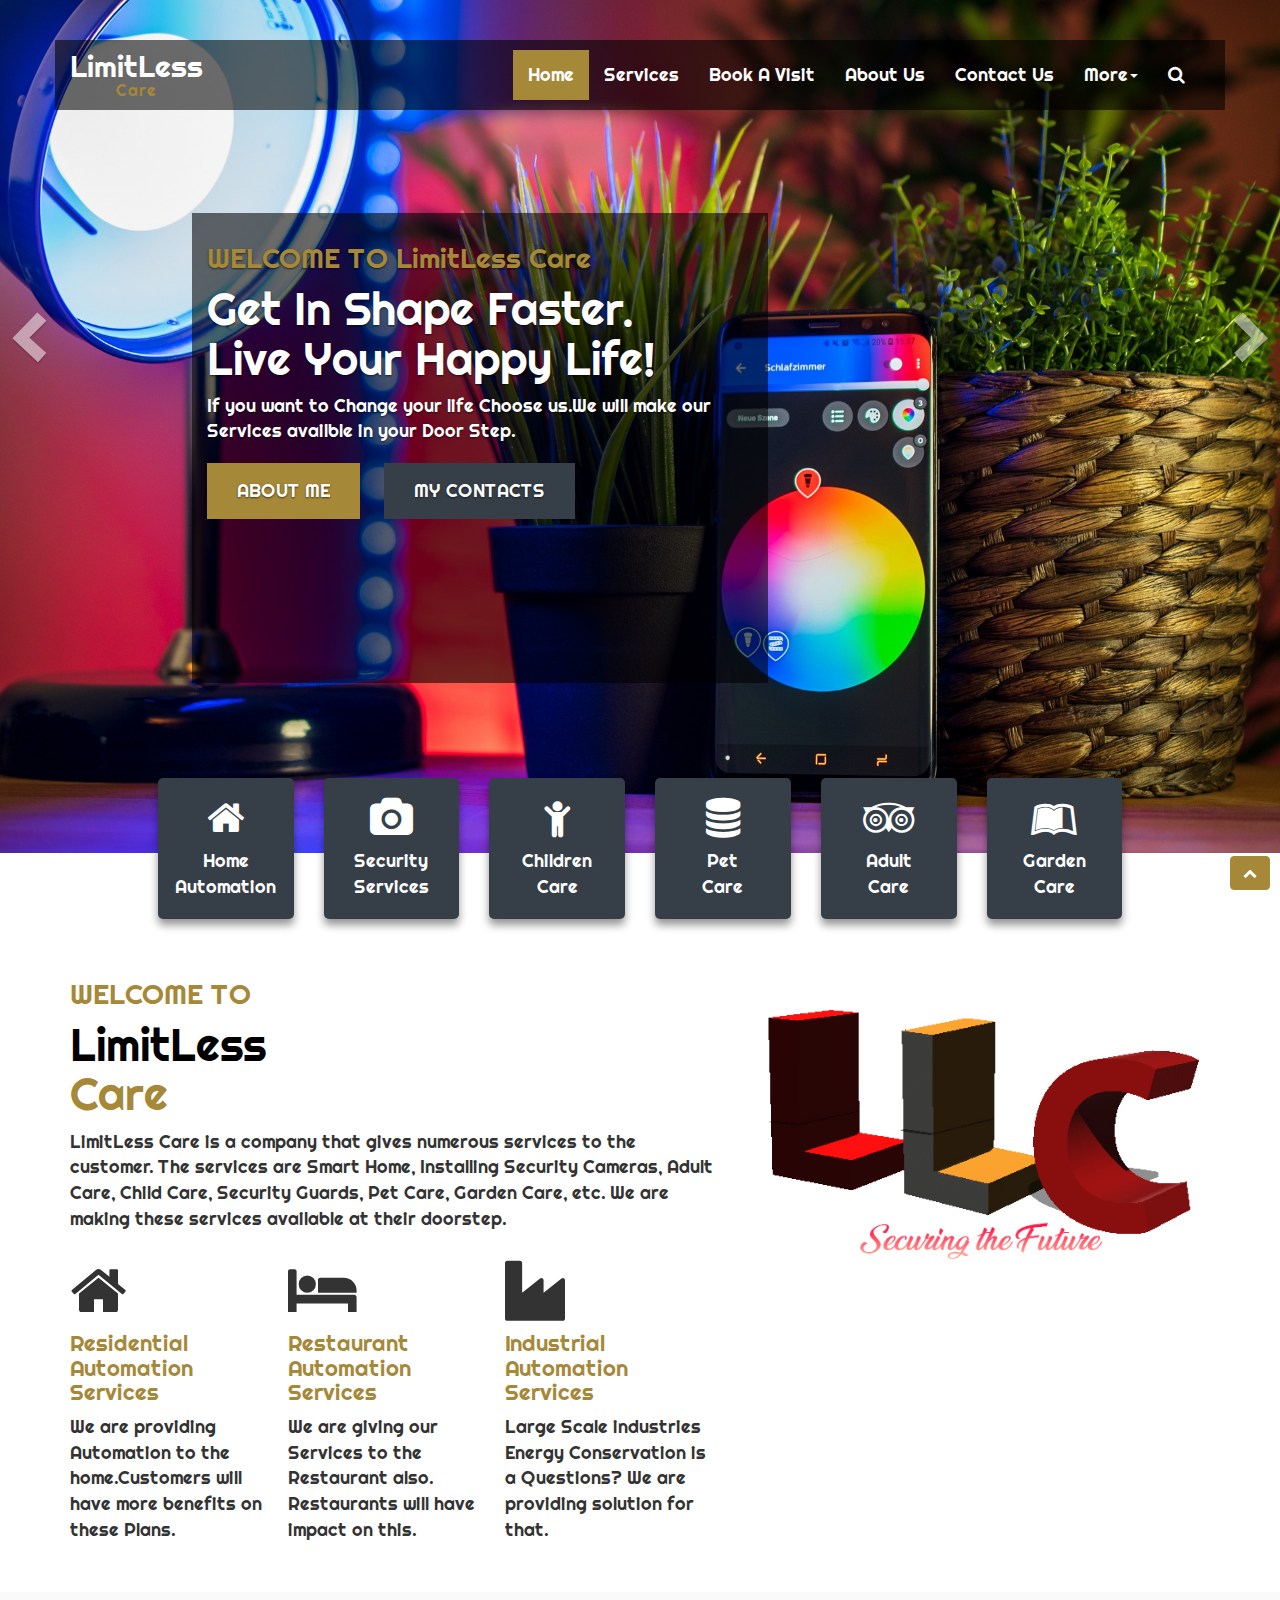
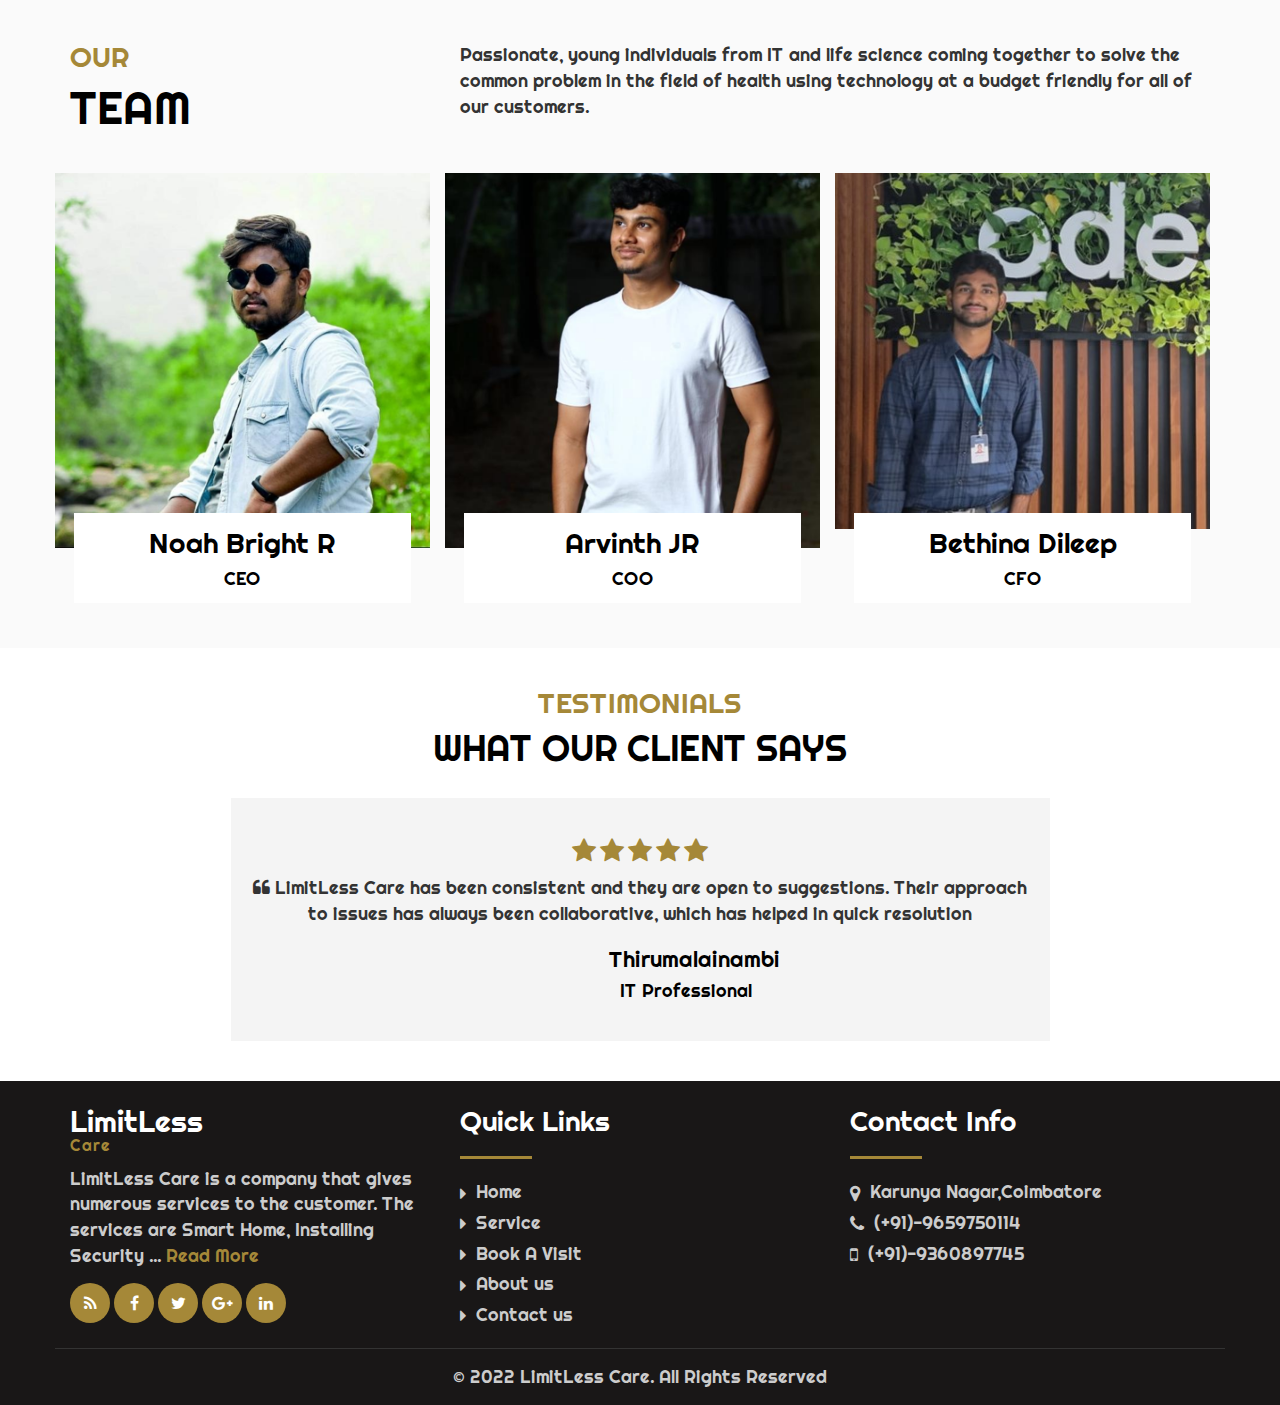
<file: index.html>
<!DOCTYPE html>
<html lang="en">
  <head>
    <meta charset="utf-8">
    <meta http-equiv="X-UA-Compatible" content="IE=edge">
    <meta name="viewport" content="width=device-width, initial-scale=1">
    <title>LimitLess Care</title>
	<link href="css/bootstrap.min.css" rel="stylesheet">
	<link href="css/global.css" rel="stylesheet">
	<link href="css/index.css" rel="stylesheet">
	<link rel="icon" href="img/logo.jpg" type="image/x-icon">
	<link rel="stylesheet" type="text/css" href="css/font-awesome.min.css" />
	<link href="https://fonts.googleapis.com/css?family=Righteous&display=swap" rel="stylesheet">
	<script src="js/jquery-2.1.1.min.js"></script>
    <script src="js/bootstrap.min.js"></script>

  </head>
  
<body>
<div class="main clearfix">
 <div class="main_1 clearfix">
   <section id="header" class="clearfix">
	 <div class="container">
	  <div class="row">
	   <div class="haeder clearfix">
		<nav class="navbar">
		<div class="navbar-header">
			<button class="navbar-toggle" type="button" data-toggle="collapse" data-target=".js-navbar-collapse">
				<span class="sr-only">Toggle navigation</span>
				<span class="icon-bar"></span>
				<span class="icon-bar"></span>
				<span class="icon-bar"></span>
			</button>
			<a class="navbar-brand" href="index.html">LimitLess <span>Care</span></a>
		</div>
		
		
		<div class="collapse navbar-collapse js-navbar-collapse">
			<ul class="nav navbar-nav navbar-right">
				<li><a class="font_tag active_tab" href="index.html">Home</a></li>
				<li><a class="font_tag" href="service.html">Services</a></li>
				<li><a class="font_tag" href="Bookvisit.html">Book A Visit</a></li>
				<li><a class="font_tag" href="about.html">About Us</a></li>
				<li><a class="font_tag" href="contact.html">Contact Us</a></li>
				<li class="dropdown">
						  <a class="font_tag" href="#" data-toggle="dropdown" role="button" aria-expanded="false">More<span class="caret"></span></a>
						  <ul class="dropdown-menu drop_1" role="menu">
							<li><a href="Bookvisit.html">Book A Visit</a></li>
							<li><a href="about.html">About Us</a></li>
							<li><a href="contact.html">Contact Us</a></li>
						  </ul>
						</li>
				<li class="dropdown"><a class="font_tag" href="#" data-toggle="dropdown"><span class="fa fa-search"></span></a>
								<ul class="dropdown-menu drop_2" style="min-width: 300px;">
									<li>
										<div class="row_1">
											<div class="col-sm-12">
												<form class="navbar-form navbar-left" role="search">
												<div class="input-group">
													<input type="text" class="form-control" placeholder="Search">
													<span class="input-group-btn">
														<button class="btn btn-primary" type="button">
															Search</button>
													</span>
												</div>
												</form>
											</div>
										</div>
									</li>
								</ul>
							</li>
				
			</ul>
			
		</div><!-- /.nav-collapse -->
	</nav>
	   </div>
	  </div>
	 </div>
    </section>
 </div>
 <div class="main_2 clearfix">
  <section id="center" class="clearfix center_home">
	 <div class="center clearfix">
		   <div id="carousel" class="carousel slide carousel-fade">
				<!-- Carousel items -->
				<div class="carousel-inner">
				  <div data-slide-no="0" class="item carousel-item">
					<img src="img/c1.jpg" alt="">
					<div class="carousel-caption carousel-caption_1">
					  <h3>WELCOME TO LimitLess Care</h3>
					  <h1>Build Right. <br>Strong, Live Long!</h1>
					  <p>LimitLess Care is a Facility Managment company that gives numerous services to the customer.</p>
					  <ul>
					   <li><a class="button" href="#">ABOUT ME</a></li>
					   <li><a class="button_1" href="#">MY CONTACTS</a></li>
					  </ul>
					</div>
				  </div>
				  <div data-slide-no="1" class="item carousel-item active">
					<img src="img/c2.jpg" alt="">
					<div class="carousel-caption carousel-caption_1">
					  <h3>WELCOME TO LimitLess Care</h3>
					  <h1>Get In Shape Faster.<br> Live Your Happy Life!</h1>
					  <p>If you want to Change your life Choose us.We will make our Services availble in your Door Step.</p>
					  <ul>
					   <li><a class="button" href="#">ABOUT ME</a></li>
					   <li><a class="button_1" href="#">MY CONTACTS</a></li>
					  </ul>
					</div>
				  </div>
				  
				</div>
				<!-- Carousel nav -->
				<a class="carousel-control left" href="#carousel" data-slide="prev">‹</a>
				<a class="carousel-control right" href="#carousel" data-slide="next">›</a>
			  </div>
		 </div>
   </section>
 </div>
</div>

<section id="quality">
 <div class="container">
  <div class="row">
   <div class="quality_1 clearfix">
    <div class="col-sm-2">
	  <a href="#"> <div class="quality_1i text-center clearfix">
	  <span><i class="fa fa-home"></i></span>
	  <h5>Home<br> Automation</h5>
	 </div></a>
	</div>
	<div class="col-sm-2">
	  <a href="#"> <div class="quality_1i text-center clearfix">
	  <span><i class="fa fa-camera"></i></span>
	  <h5>Security<br> Services</h5>
	 </div></a>
	</div>
	<div class="col-sm-2">
	  <a href="#"> <div class="quality_1i text-center clearfix">
	  <span><i class="fa fa-child"></i></span>
	  <h5>Children<br> Care</h5>
	 </div></a>
	</div>
	<div class="col-sm-2">
	  <a href="#"> <div class="quality_1i text-center clearfix">
	  <span><i class="fa fa-database"></i></span>
	  <h5>Pet <br> Care</h5>
	 </div></a>
	</div>
	<div class="col-sm-2">
	  <a href="#"> <div class="quality_1i text-center clearfix">
	  <span><i class="fa fa-tripadvisor"></i></span>
	  <h5>Adult <br> Care</h5>
	 </div></a>
	</div>
	<div class="col-sm-2">
	  <a href="#"> <div class="quality_1i text-center clearfix">
	  <span><i class="fa fa-leanpub"></i></span>
	  <h5>Garden <br> Care</h5>
	 </div></a>
	</div>
   </div>
   <div class="quality_2 clearfix">
    <div class="col-sm-7">
	 <div class="quality_2l clearfix">
	  <h3 class="mgt col_1">WELCOME TO</h3>
	  <h1>LimitLess <br> <span class="col_1">Care</span></h1>
	  <p>LimitLess Care is a company that gives numerous services to the customer. The services are Smart Home, Installing Security Cameras, Adult Care, Child Care, Security Guards, Pet Care, Garden Care, etc. We are making these services available at their doorstep.</p>
	 </div>
	 <div class="quality_2l1 clearfix">
	  <div class="col-sm-4 space_left">
	   <div class="quality_2l1i clearfix">
	    <span>
		 <i class="fa fa-home"></i>
		</span>
		<h4 class="col_1">Residential Automation Services</h4>
		<p>We are providing Automation to the home.Customers will have more benefits on these Plans.</p>
	   </div>
	  </div>
	  <div class="col-sm-4 space_left">
	   <div class="quality_2l1i clearfix">
	    <span>
		 <i class="fa fa-hotel"></i>
		</span>
		<h4 class="col_1">Restaurant Automation Services</h4>
		<p>We are giving our Services to the Restaurant also. Restaurants will have impact on this.</p>
	   </div>
	  </div>
	  <div class="col-sm-4 space_left">
	   <div class="quality_2l1i clearfix">
	    <span>
		 <i class="fa fa-industry"></i>
		</span>
		<h4 class="col_1">Industrial Automation Services</h4>
		<p>Large Scale industries Energy Conservation is a Questions? We are providing solution for that.</p>
	   </div>
	  </div>
	 </div>
	</div>
	<div class="col-sm-5">
	 <div class="quality_2r clearfix">
	  <img src="img/logo.jpg" alt="abc" class="iw">
	 </div>
	</div>
   </div>
  </div>
 </div>
</section>

<section id="team_home">
 <div class="container">
  <div class="row">
   <div class="project_h_1 clearfix">
    <div class="col-sm-4">
	 <div class="project_h_1l clearfix">
	  <h3 class="mgt col_1">OUR</h3>
	  <h1>TEAM</h1>
	 </div>
	</div>
	<div class="col-sm-8">
	 <div class="project_h_1r clearfix">
	  <p class="mgt">Passionate, young individuals from IT and life science coming together to solve the common problem in the field of health using technology at a budget friendly for all of our customers.</p>
	 </div>
	</div>
   </div>
   <div class="team_h1 clearfix">
    <div class="col-sm-4 space_left">
	 <div class="team_h1i clearfix">
	  <div class="team_h1i1 clearfix">
	   <img src="img/noah.png" class="iw" alt="abc">
	  </div>
	  <div class="team_h1i3 text-center clearfix">
	   <h3 class="mgt">Noah Bright R</h3>
       <h5>CEO</h5>
	  </div>
	 </div>
	</div>
	<div class="col-sm-4 space_left">
	 <div class="team_h1i clearfix">
	  <div class="team_h1i1 clearfix">
	   <img src="img/arvinth.png" class="iw" alt="abc">
	  </div>
	  <div class="team_h1i3 text-center clearfix">
	   <h3 class="mgt">Arvinth JR</h3>
       <h5>COO</h5>
	  </div>
	 </div>
	</div>
	<div class="col-sm-4 space_left">
	 <div class="team_h1i clearfix">
	  <div class="team_h1i1 clearfix">
	   <img src="img/dileep.jpg" class="iw" alt="abc">
	  </div>
	  <div class="team_h1i3 text-center clearfix">
	   <h3 class="mgt">Bethina Dileep</h3>
       <h5>CFO</h5>
	  </div>
	 </div>
	</div>
	
   </div>
  </div>
 </div>
</section>



<section id="testi_home">
 <div class="container">
  <div class="row">
   <div class="testi_home_1 text-center clearfix">
    <h3 class="mgt col_1">TESTIMONIALS</h3>
	<h2>WHAT OUR CLIENT SAYS</h2>
   </div>
   <div class="testi_home_2 text-center clearfix">
    <span>
	 <i class="fa fa-star"></i>
	 <i class="fa fa-star"></i>
	 <i class="fa fa-star"></i>
	 <i class="fa fa-star"></i>
	 <i class="fa fa-star"></i>
	</span>
	<p><i class="fa fa-quote-left"></i> LimitLess Care has been consistent and they are open to suggestions. Their approach to issues has always been collaborative, which has helped in quick resolution </p>
	<div class="testi_home_2i clearfix">
	 <div class="col-sm-4">
	   
	 </div>
	 <div class="col-sm-8">
		<h4 class="mgt">Thirumalainambi</h4>
		<h5>IT Professional</h5>
	 </div>
	</div>
   </div>
  </div>
 </div>
</section>

<section id="footer">
 <div class="container">
  <div class="row">
   <div class="footer_1 clearfix">
    <div class="col-sm-4">
	 <div class="footer_1i clearfix">
	   <a class="navbar-brand" href="index.html">LimitLess <span>Care</span></a>
 <p>LimitLess Care is a company that gives numerous services to the customer. The services are Smart Home, Installing Security ... <a class="col_1" href="#">Read More</a></p>
      <ul class="social-network social-circle">
                        <li><a href="#" class="icoRss" title="Rss"><i class="fa fa-rss"></i></a></li>
                        <li><a href="#" class="icoFacebook" title="Facebook"><i class="fa fa-facebook"></i></a></li>
                        <li><a href="#" class="icoTwitter" title="Twitter"><i class="fa fa-twitter"></i></a></li>
                        <li><a href="#" class="icoGoogle" title="Google +"><i class="fa fa-google-plus"></i></a></li>
                        <li><a href="#" class="icoLinkedin" title="Linkedin"><i class="fa fa-linkedin"></i></a></li>
                    </ul>
	 </div>
	</div>
	<div class="col-sm-4">
	 <div class="footer_1i1 clearfix">
     <h3 class="mgt col">Quick Links</h3>
	 <hr> 
	 <ul>
	  <li><i class="fa fa-caret-right"></i> <a href="#">Home</a></li>
	  <li><i class="fa fa-caret-right"></i> <a href="#">Service</a></li>
	  <li><i class="fa fa-caret-right"></i> <a href="#">Book A Visit</a></li>
	  <li><i class="fa fa-caret-right"></i> <a href="#">About us</a></li>
	  <li><i class="fa fa-caret-right"></i> <a href="#">Contact us</a></li>
	 </ul>
	 </div>
	</div>
	<div class="col-sm-4">
	 <div class="footer_1i1 clearfix">
     <h3 class="mgt col">Contact Info</h3>
	 <hr> 
	 <ul>
	  <li><i class="fa fa-map-marker"></i> Karunya Nagar,Coimbatore</li>
	  <li><i class="fa fa-phone"></i> <a href="#">(+91)-9659750114</a></li>
	  <li><i class="fa fa-mobile-phone"></i> <a href="#">(+91)-9360897745</a></li>
	 </ul>
	 </div>
	</div>
	
   </div>
   <div class="footer_2 text-center clearfix">
    <p>© 2022 LimitLess Care. All Rights Reserved </p>
   </div>
  </div>
 </div>
</section>

<div id="toTop" class="btn btn-info" style="display: block; background:#a58838; color:#fff; border-color:#a58838;"><span class="fa fa-chevron-up"></span></div>

<script>
$(document).ready(function(){
  $('body').append('<div id="toTop" class="btn btn-info"><span class="glyphicon glyphicon-chevron-up"></span> Back to Top</div>');
	$(window).scroll(function () {
		if ($(this).scrollTop() != 0) {
			$('#toTop').fadeIn();
		} else {
			$('#toTop').fadeOut();
		}
	}); 
$('#toTop').click(function(){
	$("html, body").animate({ scrollTop: 0 }, 600);
	return false;
});
});

</script>
</body>
 
</html>
</file>
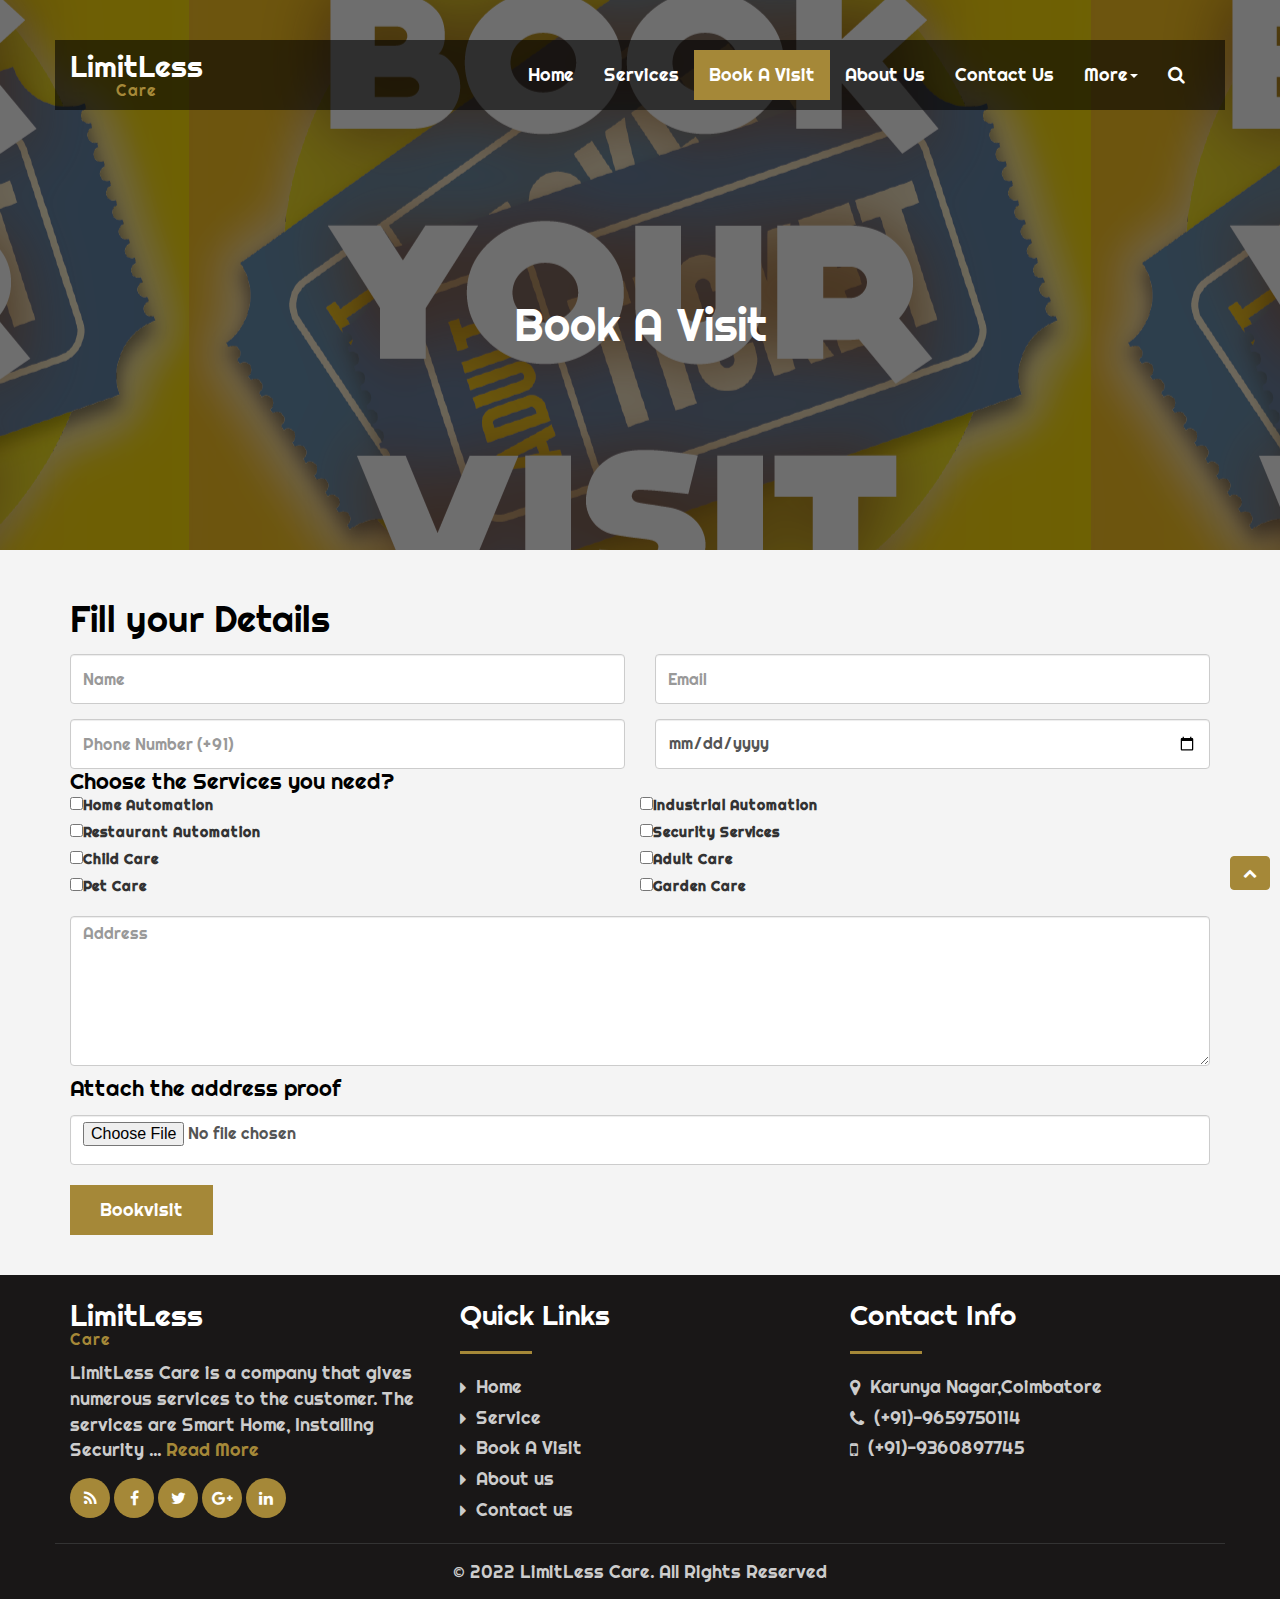
<file: Bookvisit.html>
<!DOCTYPE html>
<html lang="en">
  <head>
    <meta charset="utf-8">
    <meta http-equiv="X-UA-Compatible" content="IE=edge">
    <meta name="viewport" content="width=device-width, initial-scale=1">
    <title>LimitLess Care</title>
	<link href="css/bootstrap.min.css" rel="stylesheet">
	<link href="css/global.css" rel="stylesheet">
	<link href="css/detail.css" rel="stylesheet">
	<link rel="stylesheet" type="text/css" href="css/font-awesome.min.css" />
	<link href="https://fonts.googleapis.com/css?family=Righteous&display=swap" rel="stylesheet">
	<script src="js/jquery-2.1.1.min.js"></script>
    <script src="js/bootstrap.min.js"></script>
	<link rel="icon" href="img/logo.jpg" type="image/x-icon">
	<script>
		function alert(){
			alert("Your details are submitted.Our Team Will contact you soon.")
}
	</script>
  </head>
  
<body>
<div class="main clearfix">
 <div class="main_1 clearfix">
   <section id="header" class="clearfix">
	 <div class="container">
	  <div class="row">
	   <div class="haeder clearfix">
		<nav class="navbar">
		<div class="navbar-header">
			<button class="navbar-toggle" type="button" data-toggle="collapse" data-target=".js-navbar-collapse">
				<span class="sr-only">Toggle navigation</span>
				<span class="icon-bar"></span>
				<span class="icon-bar"></span>
				<span class="icon-bar"></span>
			</button>
			<a class="navbar-brand" href="index.html">LimitLess <span>Care</span></a>
		</div>
		
		
		<div class="collapse navbar-collapse js-navbar-collapse">
			<ul class="nav navbar-nav navbar-right">
				<li><a class="font_tag" href="index.html">Home</a></li>
				<li><a class="font_tag" href="service.html">Services</a></li>
				<li><a class="font_tag active_tab" href="Bookvisit.html">Book A Visit</a></li>
				<li><a class="font_tag" href="about.html">About Us</a></li>
				<li><a class="font_tag" href="contact.html">Contact Us</a></li>
				<li class="dropdown">
						  <a class="font_tag" href="#" data-toggle="dropdown" role="button" aria-expanded="false">More<span class="caret"></span></a>
						  <ul class="dropdown-menu drop_1" role="menu">
							<li><a href="Bookvisit.html">Book A Visit</a></li>
							<li><a href="about.html">About Us</a></li>
							<li><a href="contact.html">Contact Us</a></li>
						  </ul>
						</li>
				<li class="dropdown"><a class="font_tag" href="#" data-toggle="dropdown"><span class="fa fa-search"></span></a>
								<ul class="dropdown-menu drop_2" style="min-width: 300px;">
									<li>
										<div class="row_1">
											<div class="col-sm-12">
												<form class="navbar-form navbar-left" role="search">
												<div class="input-group">
													<input type="text" class="form-control" placeholder="Search">
													<span class="input-group-btn">
														<button class="btn btn-primary" type="button">
															Search</button>
													</span>
												</div>
												</form>
											</div>
										</div>
									</li>
								</ul>
							</li>
				
			</ul>
			
		</div><!-- /.nav-collapse -->
	</nav>
	   </div>
	  </div>
	 </div>
    </section>
 </div>
 <div class="main_2 clearfix">
  <section id="center" class="clearfix center_service">
	<div class="center_about_m clearfix">
	 <div class="container">
	  <div class="row">
	   <div class="col-sm-12">
	    <div class="center_ab_1 text-center clearfix">
		 <h1 class="mgt col">Book A Visit</h1>
		</div>
	   </div>
	  </div>
	 </div>
	</div>
   </section>
 </div>
</div>

<section id="blog_page">
 <div class="container">
  <div class="row">
   <div class="blog_p_1 clearfix">
    <div class="col-sm-12">
	 <div class="detail_1m clearfix">
	  
      <div class="blog_d_page_li3 clearfix">
	     <div class="about_h clearfix">
			 <h2>Fill your Details</h2>
       </div>
	     <div class="blog_d_page_li3i clearfix">
		  <div class="col-sm-6 space_left">
		   <input class="form-control" type="text" placeholder="Name">
		  </div>
		  <div class="col-sm-6 space_right">
		   <input class="form-control" type="text" placeholder="Email">
		  </div>
		  <div class="col-sm-6 space_left">
			<input class="form-control" type="number" placeholder="Phone Number (+91)">
		   </div>
		   <div class="col-sm-6 space_right">
			<input class="form-control" type="date" placeholder="Date you want us to visit">
		   </div><br>
		   <h4>Choose the Services you need?</h4>
		<div class="col-sm-6 space_all">
			<input class="form-check" type="checkbox" name="Home Automation" value="Home Automation"><label>Home Automation</label>
		</div>
		<div class="col-sm-6 space_all">
			<input class="form-check" type="checkbox" name="Industrial Automation" value="Industrial Automation"><label>Industrial Automation</label>
		</div>
		<div class="col-sm-6 space_all">
			<input class="form-check" type="checkbox" name="Restaurant Automation" value="Restaurant Automation"><label>Restaurant Automation</label>
		</div>
		<div class="col-sm-6 space_all">
			<input class="form-check" type="checkbox" name="Security Services" value="Security Services"><label>Security Services</label>
		</div>
		<div class="col-sm-6 space_all">
			<input class="form-check" type="checkbox" name="Child Care" value="Child Care"><label>Child Care</label>
		</div>
		<div class="col-sm-6 space_all">
			<input class="form-check" type="checkbox" name="Adult Care" value="Adult Care"><label>Adult Care</label>
		</div>
		<div class="col-sm-6 space_all">
			<input class="form-check" type="checkbox" name="Pet Care" value="Pet Care"><label>Pet Care</label>
		</div>
		<div class="col-sm-6 space_all">
			<input class="form-check" type="checkbox" name="Garden Care" value="Garden Care"><label>Garden Care</label>
		</div>
		   
		  
		 </div>
		 <div class="blog_d_page_li3i cleafix">
		  <div class="col-sm-12 space_all">
		   <textarea placeholder="Address" class="form-control form_1"></textarea>
		   <h4>Attach the address proof</h4><input class="form-control" type="file" placeholder="Attach the address proof">
		   
		   <h5><a class="button" href="#" onclick="alert()">Bookvisit </a></h5>
		  </div>
		  
		 </div>
	   </div>
	 </div>
	</div>

   </div>
  </div>
 </div>
</section>

<section id="footer">
	<div class="container">
	 <div class="row">
	  <div class="footer_1 clearfix">
	   <div class="col-sm-4">
		<div class="footer_1i clearfix">
		  <a class="navbar-brand" href="index.html">LimitLess <span>Care</span></a>
	<p>LimitLess Care is a company that gives numerous services to the customer. The services are Smart Home, Installing Security ... <a class="col_1" href="#">Read More</a></p>
		 <ul class="social-network social-circle">
						   <li><a href="#" class="icoRss" title="Rss"><i class="fa fa-rss"></i></a></li>
						   <li><a href="#" class="icoFacebook" title="Facebook"><i class="fa fa-facebook"></i></a></li>
						   <li><a href="#" class="icoTwitter" title="Twitter"><i class="fa fa-twitter"></i></a></li>
						   <li><a href="#" class="icoGoogle" title="Google +"><i class="fa fa-google-plus"></i></a></li>
						   <li><a href="#" class="icoLinkedin" title="Linkedin"><i class="fa fa-linkedin"></i></a></li>
					   </ul>
		</div>
	   </div>
	   <div class="col-sm-4">
		<div class="footer_1i1 clearfix">
		<h3 class="mgt col">Quick Links</h3>
		<hr> 
		<ul>
		 <li><i class="fa fa-caret-right"></i> <a href="#">Home</a></li>
		 <li><i class="fa fa-caret-right"></i> <a href="#">Service</a></li>
		 <li><i class="fa fa-caret-right"></i> <a href="#">Book A Visit</a></li>
		 <li><i class="fa fa-caret-right"></i> <a href="#">About us</a></li>
		 <li><i class="fa fa-caret-right"></i> <a href="#">Contact us</a></li>
		</ul>
		</div>
	   </div>
	   <div class="col-sm-4">
		<div class="footer_1i1 clearfix">
		<h3 class="mgt col">Contact Info</h3>
		<hr> 
		<ul>
		 <li><i class="fa fa-map-marker"></i> Karunya Nagar,Coimbatore</li>
		 <li><i class="fa fa-phone"></i> <a href="#">(+91)-9659750114</a></li>
		 <li><i class="fa fa-mobile-phone"></i> <a href="#">(+91)-9360897745</a></li>
		</ul>
		</div>
	   </div>
	   
	  </div>
	  <div class="footer_2 text-center clearfix">
	   <p>© 2022 LimitLess Care. All Rights Reserved </p>
	  </div>
	 </div>
	</div>
   </section>

<div id="toTop" class="btn btn-info" style="display: block; background:#a58838; color:#fff; border-color:#a58838;"><span class="fa fa-chevron-up"></span></div>

<script>
$(document).ready(function(){
  $('body').append('<div id="toTop" class="btn btn-info"><span class="glyphicon glyphicon-chevron-up"></span> Back to Top</div>');
	$(window).scroll(function () {
		if ($(this).scrollTop() != 0) {
			$('#toTop').fadeIn();
		} else {
			$('#toTop').fadeOut();
		}
	}); 
$('#toTop').click(function(){
	$("html, body").animate({ scrollTop: 0 }, 600);
	return false;
});
});

function alert(){
	alert("Your details are submitted.Our Team Will contact you soon.")
}

</script>
</body>
 
</html>
</file>
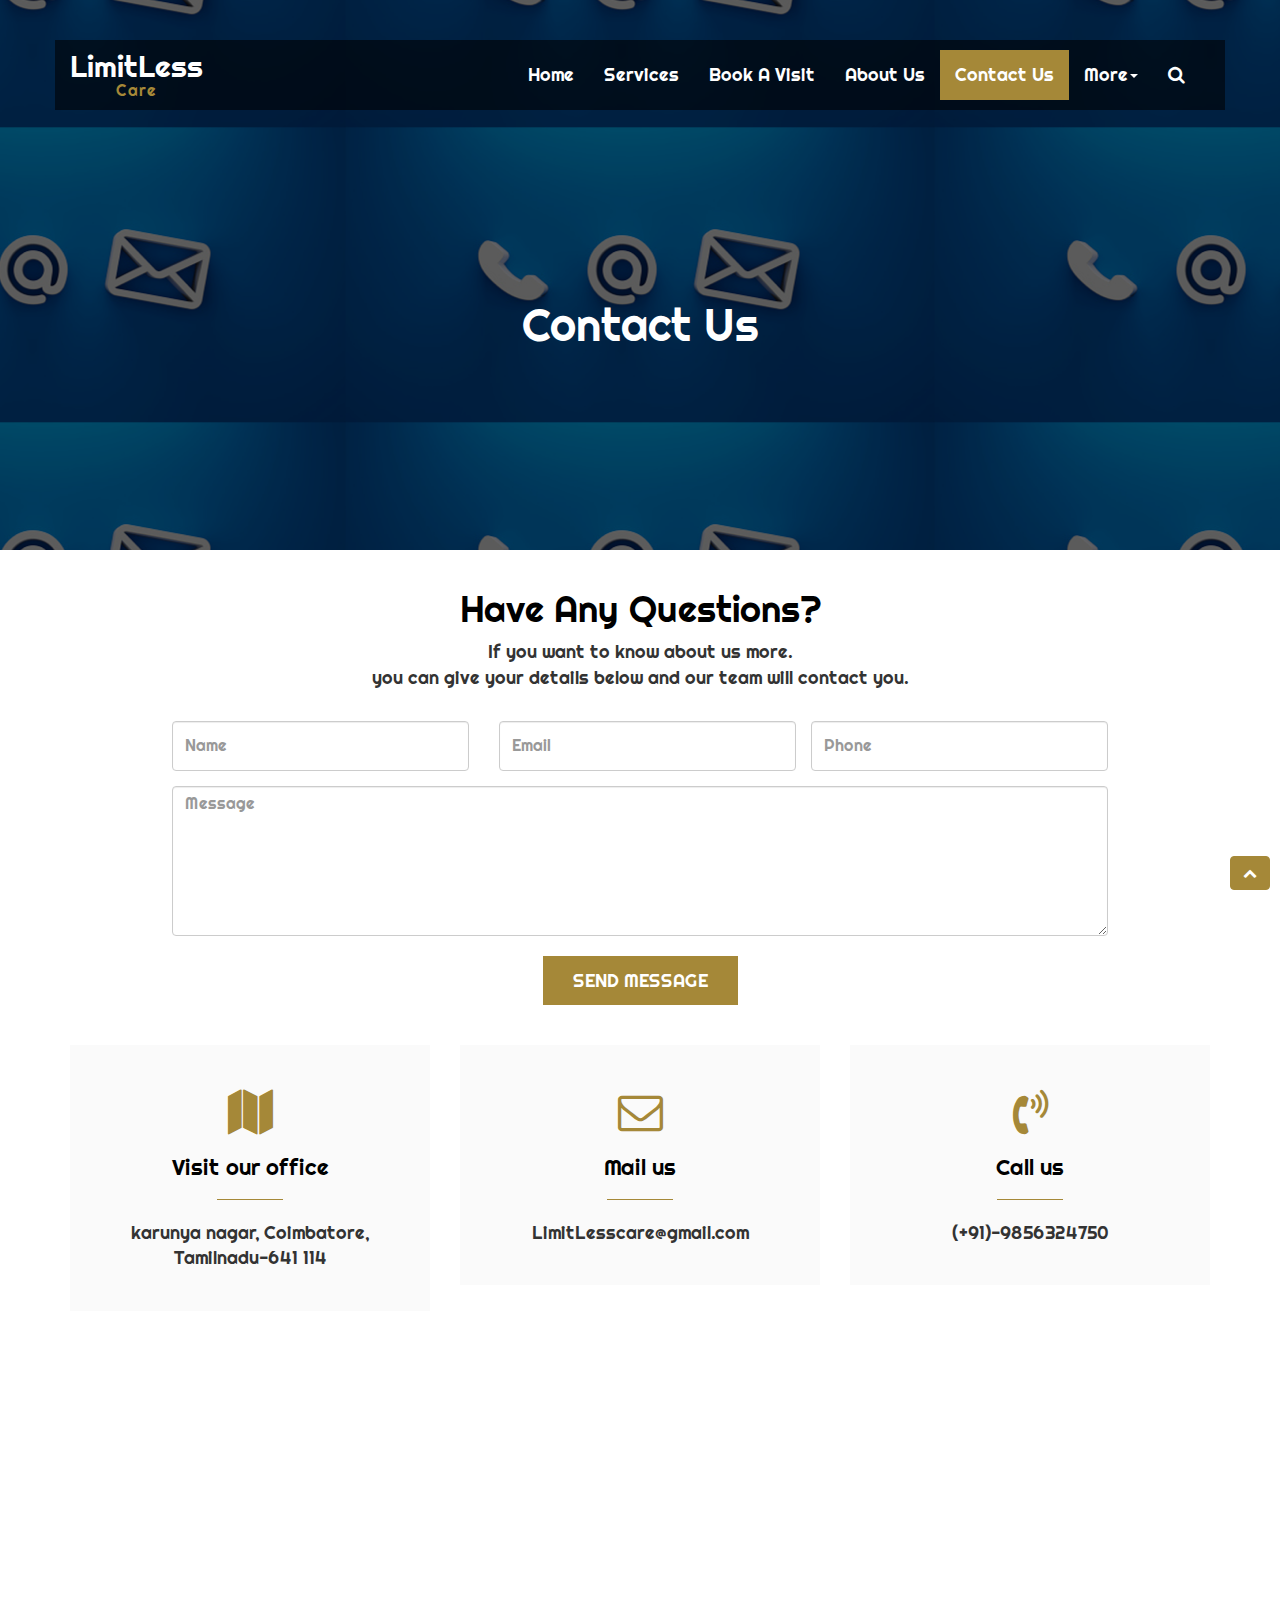
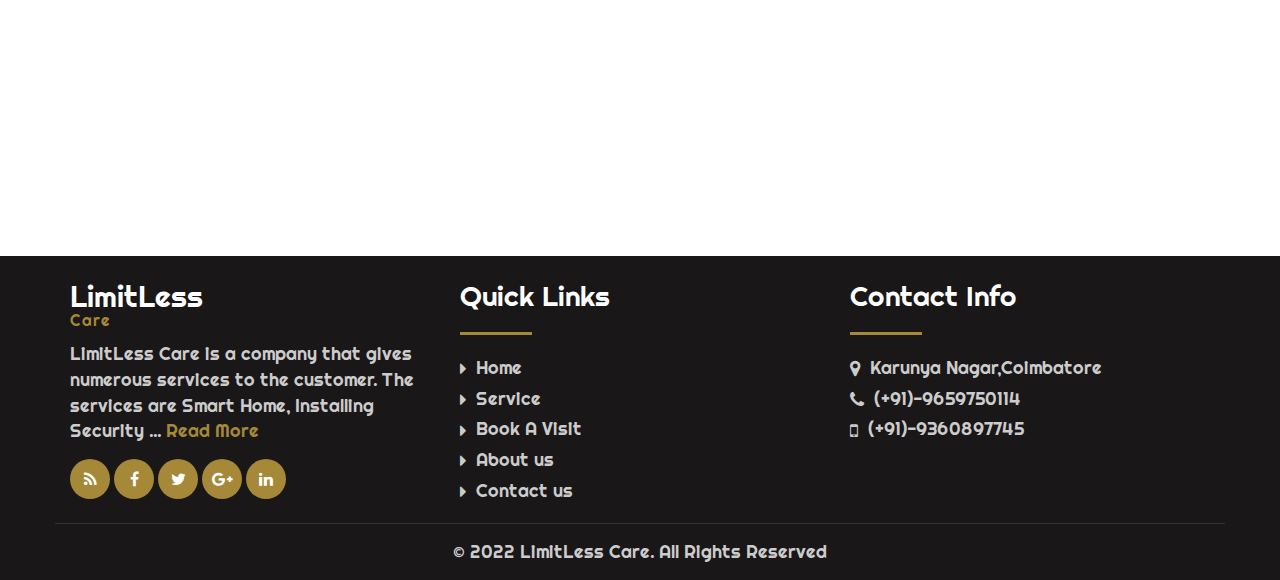
<file: contact.html>
<!DOCTYPE html>
<html lang="en">
  <head>
    <meta charset="utf-8">
    <meta http-equiv="X-UA-Compatible" content="IE=edge">
    <meta name="viewport" content="width=device-width, initial-scale=1">
    <title>LimitLess Care</title>
	<link href="css/bootstrap.min.css" rel="stylesheet">
	<link href="css/global.css" rel="stylesheet">
	<link href="css/contact.css" rel="stylesheet">
	<link rel="stylesheet" type="text/css" href="css/font-awesome.min.css" />
	<link href="https://fonts.googleapis.com/css?family=Righteous&display=swap" rel="stylesheet">
	<script src="js/jquery-2.1.1.min.js"></script>
    <script src="js/bootstrap.min.js"></script>
	<link rel="icon" href="img/logo.jpg" type="image/x-icon">
	
  </head>
  
<body>
<div class="main clearfix">
 <div class="main_1 clearfix">
   <section id="header" class="clearfix">
	 <div class="container">
	  <div class="row">
	   <div class="haeder clearfix">
		<nav class="navbar">
		<div class="navbar-header">
			<button class="navbar-toggle" type="button" data-toggle="collapse" data-target=".js-navbar-collapse">
				<span class="sr-only">Toggle navigation</span>
				<span class="icon-bar"></span>
				<span class="icon-bar"></span>
				<span class="icon-bar"></span>
			</button>
			<a class="navbar-brand" href="index.html">LimitLess <span>Care</span></a>
		</div>
		
		
		<div class="collapse navbar-collapse js-navbar-collapse">
			<ul class="nav navbar-nav navbar-right">
				<li><a class="font_tag" href="index.html">Home</a></li>
				<li><a class="font_tag" href="service.html">Services</a></li>
				<li><a class="font_tag" href="Bookvisit.html">Book A Visit</a></li>
				<li><a class="font_tag" href="about.html">About Us</a></li>
				<li><a class="font_tag active_tab" href="contact.html">Contact Us</a></li>
				<li class="dropdown">
						  <a class="font_tag" href="#" data-toggle="dropdown" role="button" aria-expanded="false">More<span class="caret"></span></a>
						  <ul class="dropdown-menu drop_1" role="menu">
							<li><a href="Bookvisit.html">Book A Visit</a></li>
							<li><a href="about.html">About Us</a></li>
							<li><a href="contact.html">Contact Us</a></li>
						  </ul>
						</li>
				<li class="dropdown"><a class="font_tag" href="#" data-toggle="dropdown"><span class="fa fa-search"></span></a>
								<ul class="dropdown-menu drop_2" style="min-width: 300px;">
									<li>
										<div class="row_1">
											<div class="col-sm-12">
												<form class="navbar-form navbar-left" role="search">
												<div class="input-group">
													<input type="text" class="form-control" placeholder="Search">
													<span class="input-group-btn">
														<button class="btn btn-primary" type="button">
															Search</button>
													</span>
												</div>
												</form>
											</div>
										</div>
									</li>
								</ul>
							</li>
				
			</ul>
			
		</div><!-- /.nav-collapse -->
	</nav>
	   </div>
	  </div>
	 </div>
    </section>
 </div>
 <div class="main_2 clearfix">
  <section id="center" class="clearfix center_about">
	<div class="center_about_m clearfix">
	 <div class="container">
	  <div class="row">
	   <div class="col-sm-12">
	    <div class="center_ab_1 text-center clearfix">
		 <h1 class="mgt col">Contact Us</h1>
		</div>
	   </div>
	  </div>
	 </div>
	</div>
   </section>
 </div>
</div>

<section id="contact_page">
 <div class="container">
  <div class="row">
    <div class="blog_d_page_li3 clearfix">
	     <div class="about_h text-center clearfix">
			 <h2 class="mgt">Have Any Questions?</h2>
			 <p>If you want to know about us more.<br> you can give your details below and our team will contact you.</p>
       </div>
	     <div class="blog_d_page_li3i clearfix">
		  <div class="col-sm-4 space_left">
		   <input class="form-control" type="text" placeholder="Name">
		  </div>
		  <div class="col-sm-4 space_right">
		   <input class="form-control" type="text" placeholder="Email">
		  </div>
		  <div class="col-sm-4 space_right">
		   <input class="form-control" type="text" placeholder="Phone">
		  </div>
		 </div>
		 <div class="blog_d_page_li3i cleafix">
		  <div class="col-sm-12 space_all">
		   <textarea placeholder="Message" class="form-control form_1"></textarea>
		   <h5 class="text-center"><a class="button" href="#">SEND MESSAGE </a></h5>
		  </div>
		  
		 </div>
	   </div>
	<div class="contact_p1 clearfix">
	 <div class="col-sm-4">
	  <div class="contact_p1i text-center clearfix">
	    <span class="col_1"><i class="fa fa-map"></i></span>
		<h4>Visit our office</h4>
		<hr>
		<p>karunya nagar, Coimbatore, Tamilnadu-641 114</p>
	  </div>
	 </div>
	 <div class="col-sm-4">
	  <div class="contact_p1i text-center clearfix">
	    <span class="col_1"><i class="fa fa-envelope-o"></i></span>
		<h4>Mail us</h4>
		<hr>
		<p><a href="#">LimitLesscare@gmail.com</a></p>
	  </div>
	 </div>
	 <div class="col-sm-4">
	  <div class="contact_p1i text-center clearfix">
	    <span class="col_1"><i class="fa fa-volume-control-phone"></i></span>
		<h4>Call us</h4>
		<hr>
		<p>(+91)-9856324750</p>
	  </div>
	 </div>
	</div>
	<div class="contact_p_2 clearfix">
	 <div class="col-sm-12">
	  <iframe src="https://www.google.com/maps/embed?pb=!1m18!1m12!1m3!1d15669.169915348262!2d76.73518932044323!3d10.94126497535558!2m3!1f0!2f0!3f0!3m2!1i1024!2i768!4f13.1!3m3!1m2!1s0x3ba866bd6c0c58db%3A0xbf68f39d1bd400ec!2sKarunya%20Nagar%2C%20Booluvampatti%2C%20Tamil%20Nadu%20641114!5e0!3m2!1sen!2sin!4v1667935128663!5m2!1sen!2sin" width="100%" height="450px" frameborder="0" style="border:0" allowfullscreen=""></iframe>
	 </div>
	 </div>
  </div>
 </div>
</section>

<section id="footer">
	<div class="container">
	 <div class="row">
	  <div class="footer_1 clearfix">
	   <div class="col-sm-4">
		<div class="footer_1i clearfix">
		  <a class="navbar-brand" href="index.html">LimitLess <span>Care</span></a>
	<p>LimitLess Care is a company that gives numerous services to the customer. The services are Smart Home, Installing Security ... <a class="col_1" href="#">Read More</a></p>
		 <ul class="social-network social-circle">
						   <li><a href="#" class="icoRss" title="Rss"><i class="fa fa-rss"></i></a></li>
						   <li><a href="#" class="icoFacebook" title="Facebook"><i class="fa fa-facebook"></i></a></li>
						   <li><a href="#" class="icoTwitter" title="Twitter"><i class="fa fa-twitter"></i></a></li>
						   <li><a href="#" class="icoGoogle" title="Google +"><i class="fa fa-google-plus"></i></a></li>
						   <li><a href="#" class="icoLinkedin" title="Linkedin"><i class="fa fa-linkedin"></i></a></li>
					   </ul>
		</div>
	   </div>
	   <div class="col-sm-4">
		<div class="footer_1i1 clearfix">
		<h3 class="mgt col">Quick Links</h3>
		<hr> 
		<ul>
		 <li><i class="fa fa-caret-right"></i> <a href="#">Home</a></li>
		 <li><i class="fa fa-caret-right"></i> <a href="#">Service</a></li>
		 <li><i class="fa fa-caret-right"></i> <a href="#">Book A Visit</a></li>
		 <li><i class="fa fa-caret-right"></i> <a href="#">About us</a></li>
		 <li><i class="fa fa-caret-right"></i> <a href="#">Contact us</a></li>
		</ul>
		</div>
	   </div>
	   <div class="col-sm-4">
		<div class="footer_1i1 clearfix">
		<h3 class="mgt col">Contact Info</h3>
		<hr> 
		<ul>
		 <li><i class="fa fa-map-marker"></i> Karunya Nagar,Coimbatore</li>
		 <li><i class="fa fa-phone"></i> <a href="#">(+91)-9659750114</a></li>
		 <li><i class="fa fa-mobile-phone"></i> <a href="#">(+91)-9360897745</a></li>
		</ul>
		</div>
	   </div>
	   
	  </div>
	  <div class="footer_2 text-center clearfix">
	   <p>© 2022 LimitLess Care. All Rights Reserved </p>
	  </div>
	 </div>
	</div>
   </section>
   

<div id="toTop" class="btn btn-info" style="display: block; background:#a58838; color:#fff; border-color:#a58838;"><span class="fa fa-chevron-up"></span></div>

<script>
$(document).ready(function(){
  $('body').append('<div id="toTop" class="btn btn-info"><span class="glyphicon glyphicon-chevron-up"></span> Back to Top</div>');
	$(window).scroll(function () {
		if ($(this).scrollTop() != 0) {
			$('#toTop').fadeIn();
		} else {
			$('#toTop').fadeOut();
		}
	}); 
$('#toTop').click(function(){
	$("html, body").animate({ scrollTop: 0 }, 600);
	return false;
});
});

</script>
</body>
 
</html>
</file>
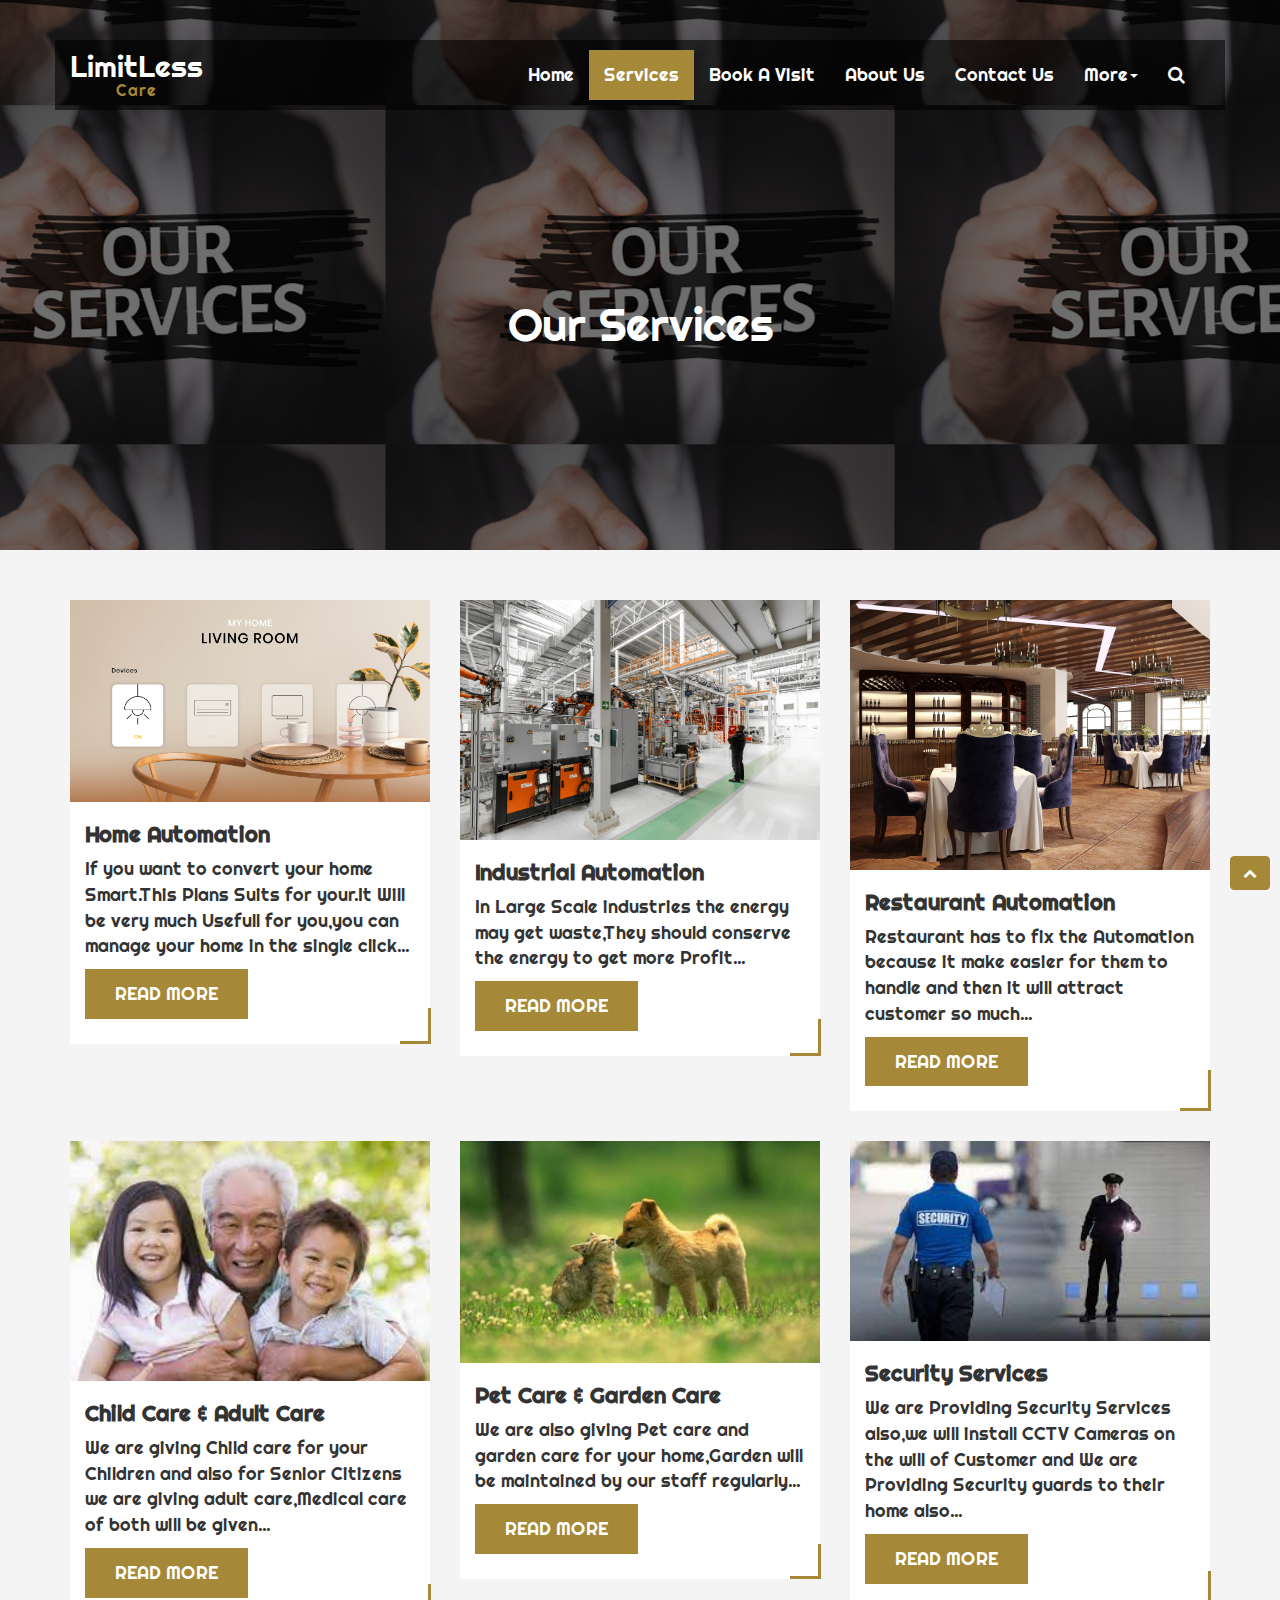
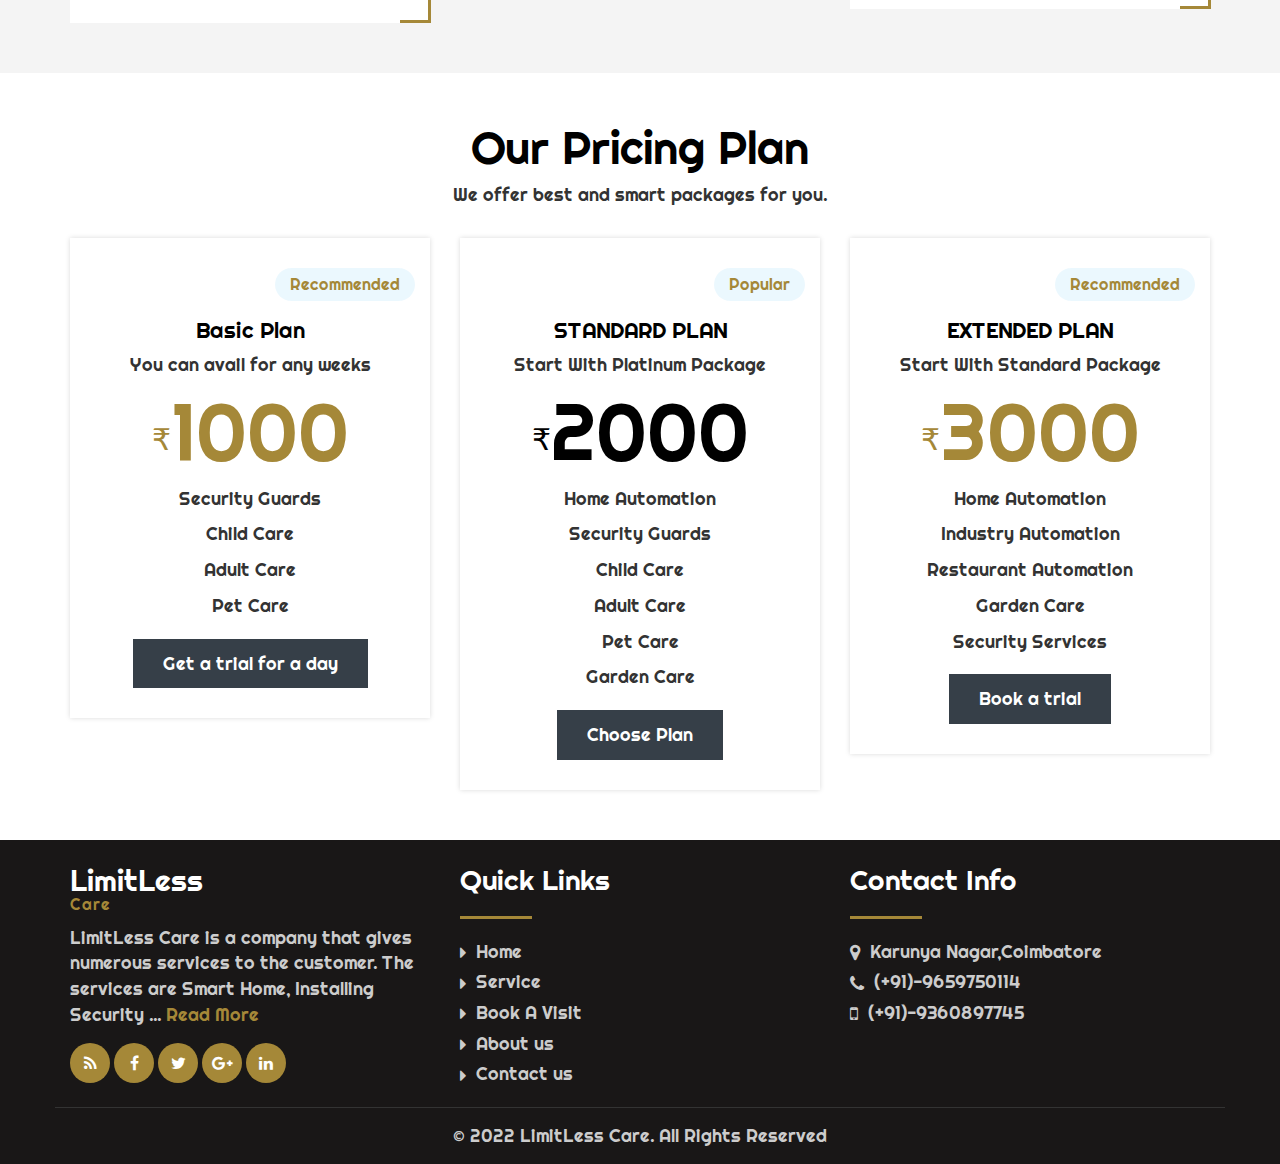
<file: service.html>
<!DOCTYPE html>
<html lang="en">
  <head>
    <meta charset="utf-8">
    <meta http-equiv="X-UA-Compatible" content="IE=edge">
    <meta name="viewport" content="width=device-width, initial-scale=1">
    <title>LimitLess Care</title>
	<link href="css/bootstrap.min.css" rel="stylesheet">
	<link href="css/global.css" rel="stylesheet">
	<link href="css/service.css" rel="stylesheet">
	<link rel="stylesheet" type="text/css" href="css/font-awesome.min.css" />
	<link href="https://fonts.googleapis.com/css?family=Righteous&display=swap" rel="stylesheet">
	<script src="js/jquery-2.1.1.min.js"></script>
    <script src="js/bootstrap.min.js"></script>
	<link rel="icon" href="img/logo.jpg" type="image/x-icon">
	
  </head>
  
<body>
<div class="main clearfix">
 <div class="main_1 clearfix">
   <section id="header" class="clearfix">
	 <div class="container">
	  <div class="row">
	   <div class="haeder clearfix">
		<nav class="navbar">
		<div class="navbar-header">
			<button class="navbar-toggle" type="button" data-toggle="collapse" data-target=".js-navbar-collapse">
				<span class="sr-only">Toggle navigation</span>
				<span class="icon-bar"></span>
				<span class="icon-bar"></span>
				<span class="icon-bar"></span>
			</button>
			<a class="navbar-brand" href="index.html">LimitLess <span>Care</span></a>
		</div>
		
		
		<div class="collapse navbar-collapse js-navbar-collapse">
			<ul class="nav navbar-nav navbar-right">
				<li><a class="font_tag" href="index.html">Home</a></li>
				<li><a class="font_tag active_tab" href="service.html">Services</a></li>
				<li><a class="font_tag" href="Bookvisit.html">Book A Visit</a></li>
				<li><a class="font_tag" href="about.html">About Us</a></li>
				<li><a class="font_tag" href="contact.html">Contact Us</a></li>
				<li class="dropdown">
						  <a class="font_tag" href="#" data-toggle="dropdown" role="button" aria-expanded="false">More<span class="caret"></span></a>
						  <ul class="dropdown-menu drop_1" role="menu">
							<li><a href="Bookvisit.html">Book A Visit</a></li>
							<li><a href="about.html">About Us</a></li>
							<li><a href="contact.html">Contact Us</a></li>
						  </ul>
						</li>
				<li class="dropdown"><a class="font_tag" href="#" data-toggle="dropdown"><span class="fa fa-search"></span></a>
								<ul class="dropdown-menu drop_2" style="min-width: 300px;">
									<li>
										<div class="row_1">
											<div class="col-sm-12">
												<form class="navbar-form navbar-left" role="search">
												<div class="input-group">
													<input type="text" class="form-control" placeholder="Search">
													<span class="input-group-btn">
														<button class="btn btn-primary" type="button">
															Search</button>
													</span>
												</div>
												</form>
											</div>
										</div>
									</li>
								</ul>
							</li>
				
			</ul>
			
		</div><!-- /.nav-collapse -->
	</nav>
	   </div>
	  </div>
	 </div>
    </section>
 </div>
 <div class="main_2 clearfix">
  <section id="center" class="clearfix center_service">
	<div class="center_about_m clearfix">
	 <div class="container">
	  <div class="row">
	   <div class="col-sm-12">
	    <div class="center_ab_1 text-center clearfix">
		 <h1 class="mgt col">Our Services</h1>
		</div>
	   </div>
	  </div>
	 </div>
	</div>
   </section>
 </div>
</div>

<section id="servive_page">
 <div class="container">
  <div class="row">
   <div class="servive_p_1 clearfix">
    <div class="col-sm-4">
	 <div class="servive_p_1i clearfix">
	  <img src="img/homeato.jpg" class="iw" alt="abc">
	  <div class="servive_p_1i1 clearfix">
	   <h4 class="bold mgt"><a href="#">Home Automation</a></h4>
	   <p>If you want to convert your home Smart.This Plans Suits for your.It Will be very much Usefull for you,you can manage your home in the single click...</p>
	   <h5 class="mgt"><a class="button" href="#">READ MORE</a></h5>
	  </div>
	 </div>
	</div>
	<div class="col-sm-4">
	 <div class="servive_p_1i clearfix">
	  <img src="img/indato.jpg" class="iw" alt="abc">
	  <div class="servive_p_1i1 clearfix">
	   <h4 class="bold mgt"><a href="#">Industrial Automation</a></h4>
	   <p>In Large Scale industries the energy may get waste,They should conserve the energy to get more Profit...</p>
	   <h5 class="mgt"><a class="button" href="#">READ MORE</a></h5>
	  </div>
	 </div>
	</div>
	<div class="col-sm-4">
	 <div class="servive_p_1i clearfix">
	  <img src="img/resato.jpg" class="iw" alt="abc">
	  <div class="servive_p_1i1 clearfix">
	   <h4 class="bold mgt"><a href="#">Restaurant Automation</a></h4>
	   <p>Restaurant has to fix the Automation because it make easier for them to handle and then it will attract customer so much...</p>
	   <h5 class="mgt"><a class="button" href="#">READ MORE</a></h5>
	  </div>
	 </div>
	</div>
   </div>
   <div class="servive_p_1 clearfix">
    <div class="col-sm-4">
	 <div class="servive_p_1i clearfix">
	  <img src="img/child.jpeg" class="iw" alt="abc">
	  <div class="servive_p_1i1 clearfix">
	   <h4 class="bold mgt"><a href="#">Child Care & Adult Care</a></h4>
	   <p>We are giving Child care for your Children and also for Senior Citizens we are giving adult care,Medical care of both will be given...</p>
	   <h5 class="mgt"><a class="button" href="#">READ MORE</a></h5>
	  </div>
	 </div>
	</div>
	<div class="col-sm-4">
	 <div class="servive_p_1i clearfix">
	  <img src="img/pet-garden-safety.jpg" class="iw" alt="abc">
	  <div class="servive_p_1i1 clearfix">
	   <h4 class="bold mgt"><a href="#">Pet Care & Garden Care</a></h4>
	   <p>We are also giving Pet care and garden care for your home,Garden will be maintained by our staff regularly...</p>
	   <h5 class="mgt"><a class="button" href="#">READ MORE</a></h5>
	  </div>
	 </div>
	</div>
	<div class="col-sm-4">
	 <div class="servive_p_1i clearfix">
	  <img src="img/security.jpeg" class="iw" alt="abc">
	  <div class="servive_p_1i1 clearfix">
	   <h4 class="bold mgt"><a href="#">Security Services</a></h4>
	   <p>We are Providing Security Services also,we will install CCTV Cameras on the will of Customer and We are Providing Security guards to their home also...</p>
	   <h5 class="mgt"><a class="button" href="#">READ MORE</a></h5>
	  </div>
	 </div>
	</div>
   </div>
  </div>
 </div>
</section>
<section id="price">
	<div class="container">
	 <div class="row">
	   <div class="popular_1 text-center clearfix">
	   <div class="col-sm-12">
		<h1 class="mgt"> Our Pricing Plan</h1>
		<p>We offer best and smart packages for you.</p>
	   </div>
	  </div>
	   <div class="price_1 clearfix">
	   <div class="col-sm-4">
		<div class="price_1i text-center clearfix">
		 <h6 class="mgt col_1 pull-right">Recommended</h6>
		 <h4>Basic Plan</h4>
		 <p>You can avail for any weeks</p>
		 <h1 class="col_1"><span class="col_2">₹</span>1000</h1>
		 <ul>
		  <li>Security Guards</li>
		  <li>Child Care</li>
		  <li>Adult Care</li>
		  <li>Pet Care</li>
		 </ul>
		 <h5><a class="button_1" href="#">Get a trial for a day</a></h5>
		</div>
	   </div>
	   <div class="col-sm-4">
		<div class="price_1i text-center clearfix">
		 <h6 class="mgt col_1 pull-right">Popular</h6>
		 <h4>STANDARD PLAN</h4>
		 <p>Start With Platinum Package</p>
		 <h1 class="col_3"><span class="col_2">₹</span>2000</h1>
		 <ul>
		  <li>Home Automation</li>
		  <li>Security Guards</li>
		  <li>Child Care</li>
		  <li>Adult Care</li>
		  <li>Pet Care</li>
		  <li>Garden Care</li>
		 </ul>
		 <h5><a class="button_1" href="#">Choose Plan</a></h5>
		</div>
	   </div>
	   <div class="col-sm-4">
		<div class="price_1i text-center clearfix">
		 <h6 class="mgt col_1 pull-right">Recommended</h6>
		 <h4>EXTENDED PLAN</h4>
		 <p>Start With Standard Package</p>
		 <h1 class="col_1"><span class="col_2">₹</span>3000</h1>
		 <ul>
			<li>Home Automation</li>
			<li>Industry Automation</li>
			<li>Restaurant Automation</li>
			<li>Garden Care</li>
			<li>Security Services</li>
		 </ul>
		 <h5><a class="button_1" href="#">Book a trial</a></h5>
		</div>
	   </div>
	  </div>
	 </div>
	</div>
   </section>
   <section id="footer">
	<div class="container">
	 <div class="row">
	  <div class="footer_1 clearfix">
	   <div class="col-sm-4">
		<div class="footer_1i clearfix">
		  <a class="navbar-brand" href="index.html">LimitLess <span>Care</span></a>
	<p>LimitLess Care is a company that gives numerous services to the customer. The services are Smart Home, Installing Security ... <a class="col_1" href="#">Read More</a></p>
		 <ul class="social-network social-circle">
						   <li><a href="#" class="icoRss" title="Rss"><i class="fa fa-rss"></i></a></li>
						   <li><a href="#" class="icoFacebook" title="Facebook"><i class="fa fa-facebook"></i></a></li>
						   <li><a href="#" class="icoTwitter" title="Twitter"><i class="fa fa-twitter"></i></a></li>
						   <li><a href="#" class="icoGoogle" title="Google +"><i class="fa fa-google-plus"></i></a></li>
						   <li><a href="#" class="icoLinkedin" title="Linkedin"><i class="fa fa-linkedin"></i></a></li>
					   </ul>
		</div>
	   </div>
	   <div class="col-sm-4">
		<div class="footer_1i1 clearfix">
		<h3 class="mgt col">Quick Links</h3>
		<hr> 
		<ul>
		 <li><i class="fa fa-caret-right"></i> <a href="#">Home</a></li>
		 <li><i class="fa fa-caret-right"></i> <a href="#">Service</a></li>
		 <li><i class="fa fa-caret-right"></i> <a href="#">Book A Visit</a></li>
		 <li><i class="fa fa-caret-right"></i> <a href="#">About us</a></li>
		 <li><i class="fa fa-caret-right"></i> <a href="#">Contact us</a></li>
		</ul>
		</div>
	   </div>
	   <div class="col-sm-4">
		<div class="footer_1i1 clearfix">
		<h3 class="mgt col">Contact Info</h3>
		<hr> 
		<ul>
		 <li><i class="fa fa-map-marker"></i> Karunya Nagar,Coimbatore</li>
		 <li><i class="fa fa-phone"></i> <a href="#">(+91)-9659750114</a></li>
		 <li><i class="fa fa-mobile-phone"></i> <a href="#">(+91)-9360897745</a></li>
		</ul>
		</div>
	   </div>
	   
	  </div>
	  <div class="footer_2 text-center clearfix">
	   <p>© 2022 LimitLess Care. All Rights Reserved </p>
	  </div>
	 </div>
	</div>
   </section>
   
   
<div id="toTop" class="btn btn-info" style="display: block; background:#a58838; color:#fff; border-color:#a58838;"><span class="fa fa-chevron-up"></span></div>

<script>
$(document).ready(function(){
  $('body').append('<div id="toTop" class="btn btn-info"><span class="glyphicon glyphicon-chevron-up"></span> Back to Top</div>');
	$(window).scroll(function () {
		if ($(this).scrollTop() != 0) {
			$('#toTop').fadeIn();
		} else {
			$('#toTop').fadeOut();
		}
	}); 
$('#toTop').click(function(){
	$("html, body").animate({ scrollTop: 0 }, 600);
	return false;
});
});

</script>
</body>
 
</html>
</file>
<file: css/global.css>
/*
Template Name:Architecture
File: Layout CSS
Author: Templates On Web
Author URI: http://templateonweb.com/
Licence: <a href="http://www.templateonweb.com/terms.php?v=content&contentid=152">Website Template Licence</a>
*/
body{
font-family: 'Righteous', cursive;
   }
h1,h2,h3,h4,h5,h6{
padding:0;
margin:0;
color:#000;
}
a{
 color: #333;
 }
a:hover{
text-decoration:none;
color:#a58838;
}
a:focus{
text-decoration:none;
color:#a58838;
}
ul{
padding:0;
margin:0;
list-style:none;
margin-top:10px;
}
li{
  font-size:18px;
   color: #333;
  }
p{
padding:0;
margin:0;
font-size:18px;
margin-top:10px;
color: #333;
}
h1{
font-size:45px;
margin-top:10px;
}
h2{
font-size:36px;
margin-top:10px;
}
h3{
font-size:28px;
margin-top:10px;
}
h4{
font-size:22px;
margin-top:10px;
}
h5{
font-size:18px;
margin-top:10px;
}
h6{
font-size:16px;
margin-top:10px;
}
.space_left{
padding-left:0; 
margin-left:0;
} 
.space_right{
padding-right:0;
margin-right:0; 
} 
.space_all{
padding:0; 
margin:0;
} 
.iw{
   width:100%;
   }
.button{
background: #a58838;
display:inline-block;
color:#fff;
padding:15px 30px;
margin-top:10px;
  }
.button:hover{
color:#fff;
background:#363f48;
  }
.button_1{
background: #363f48;
display:inline-block;
color:#fff;
padding:15px 30px;
margin-top:10px;
  }
.button_1:hover{
color:#fff;
background:#a58838;
  }
.border_none{
  border:none!important;
  }
.mgt{
  margin-top:0!important;
  }
.pd{
  padding-top:0;
  }
.mgt1{
  margin-bottom:0!important;
  }
.bold{
 font-weight:bold;
 color:#000;
  }
.navbar {
 min-height:auto; 
 margin-bottom:0;
 border:none;
}
.mgt_l{
 margin-left:auto;
 margin-right:auto;
 }
.active_tab{
    background:#a58838;  
  }
.col{
color:#fff;  
  }
.col_1{
color:#a58838;
  }
/*********************header****************/
.main{
  position:relative;
  }
.main_1{
  position:absolute;
  z-index:2;
  width:100%;
  margin-top:40px;
  }
.navbar{
  background:#00000091;
  padding-top:10px;
  padding-bottom:10px;
  border-radius:0;
  }
.navbar-brand{
 color:#fff;
 font-size:30px; 
 text-align:center;
 padding-top:6px;
  }
.navbar-brand:hover{
 color:#fff;
  }
.navbar-brand span{
display:block;
font-size:16px;
margin-top:5px;
letter-spacing:1px;
color:#a58838;
  }
.font_tag{
color:#fff;
  }
.font_tag:hover{
background:#a58838!important;
color:#fff;
  }
.font_tag:focus{
background:#a58838!important;
color:#fff;
  }
.navbar-nav{
margin-right:10px!important;  
  }
.drop_1{
  min-width:250px;
  margin-top:10px!important;
  }
.drop_2{
  margin-top:10px!important;
  }
.drop_1 li a:hover{
  background:#a58838;
  color:#fff; 
   }
.drop_2 .btn{
background:#a58838;
border-color:#a58838;
  }
/*********************header_end****************/

/*********************footer****************/
#footer{
  background: #191717;
  padding-top:25px;
  padding-bottom:15px;
  }
  
#footer .navbar-brand{
 text-align:left;
 float:none;
 height:auto;
 padding:0;
 padding-top:5px;
 display:block;
  }
.footer_1i p{
color:#ccc; 
margin-bottom:15px; 
  }
  
.footer_1i ul.social-network li {
display:inline-block;
}
.footer_1i ul li a {
 background-color: #a58838;   
}

.footer_1i1 hr{
  border-color:#a58838;
  border-width:3px;
  width:20%;
  margin-left:0;
  }
.footer_1i1 ul li{
 color:#ccc; 
 margin-bottom:5px;
  }
.footer_1i1 ul li a{
 color:#ccc; 
  }
.footer_1i1 ul li a:hover{
 color:#a58838;
  }
.footer_1i1 ul li i{
margin-right:5px;
vertical-align:middle;
  }
.footer_1i1i{
 margin-bottom:15px; 
  }
.footer_2 p{
color:#ccc;  
  }
.footer_2{
 border-top:1px solid #333;
 margin-top:15px;
 padding-top:5px; 
  }
/*********************footer_end****************/
/*********************quality****************/
#quality{
  padding-bottom:50px;
  }
.quality_1{
 margin-top:-75px; 
 margin-bottom:60px;
 width:85%;
 margin-left:auto;
 margin-right:auto;
  }
.quality_1i{
 background: #363f48;
 padding:20px 10px;
 color:#fff;
 border-radius:5px; 
 box-shadow: 0 6px 8px rgba(0,0,0,.42);
  }
.quality_1i:hover{
  background:#a58838;
  }
.quality_1i span i{
  font-size:40px;
  }
.quality_1i h5{
 color:#fff; 
line-height:1.4em;
  } 
.quality_2l1{
margin-top:30px;  
  }
.quality_2l1i span i{
font-size:60px;
  }
/*********************quality_end****************/


/*********************progress****************/
#progress {
    background-image: url(../img/21.jpg);
	 background-attachment:fixed;
}
.prog_m{
 padding-top:100px;
 padding-bottom:100px;
 background:#00000091;
  }
.prog_1i span i{
font-size:60px; 
color:#fff; 
  }
.prog_1i h1{
 color:#fff; 
  }
.prog_1i h5{
 color:#fff; 
  }
/*********************progress_end****************/
/*********************team_home****************/
#team_home{
  padding-top:50px;
  padding-bottom:100px;
  background:#fafafa;
  }
.team_h1i{
 position:relative; 
  }
.team_h1i:hover .team_h1i2{
background:#00000091;
height:100%;
  }
.team_h1i2{
 position:absolute;
 width:100%; 
 padding-right:20px;
 top:0;
 padding-top:20px;
  }
.team_h1i3{
 position:absolute; 
  width:90%;
  background:#fff;
  top:340px;
  left:5%;
  padding:15px 10px;
  }
.team_h1{
margin-top:40px;  
  }
/*********************team_home_end****************/
/*********************project_home****************/
#project_home{
  padding-top:50px;
  padding-bottom:50px;
  background:#fafafa;
  }
/*********************project_home_end****************/

/*********************gallery_home****************/
.gallery_home_1{
 position:relative; 
  }
.gallery_home_1i1{
position:absolute;
top:0;
width:100%;
height:100%;
padding:0px 15px;
padding-top:50%;
background:#00000091;
display:none; 
  }
.gallery_home_1:hover .gallery_home_1i1{
display:block;
  }
/*********************gallery_home_end****************/

/*********************common****************/
/* footer social icons */
ul.social-network {
	list-style: none;
	display: inline;
	margin-left:0 !important;
	padding: 0;
}
ul.social-network li {
	margin: 0px 0px 5px 0px;
}


/* footer social icons */
.social-network a.icoRss:hover {
	background-color: #F56505;
}
.social-network a.icoFacebook:hover {
	background-color:#3B5998;
}
.social-network a.icoTwitter:hover {
	background-color:#33ccff;
}
.social-network a.icoGoogle:hover {
	background-color:#BD3518;
}
.social-network a.icoVimeo:hover {
	background-color:#0590B8;
}
.social-network a.icoLinkedin:hover {
	background-color:#007bb7;
}
.social-network a.icoRss:hover i, .social-network a.icoFacebook:hover i, .social-network a.icoTwitter:hover i,
.social-network a.icoGoogle:hover i, .social-network a.icoVimeo:hover i, .social-network a.icoLinkedin:hover i {
	color:#fff;
}
a.socialIcon:hover, .socialHoverClass {
	color:#44BCDD;
}

.social-circle li a {
	display:inline-block;
	position:relative;
	margin:0 auto 0 auto;
	-moz-border-radius:50%;
	-webkit-border-radius:50%;
	border-radius:50%;
	text-align:center;
	width: 40px;
	height: 40px;
	font-size:16px;
}
.social-circle li i {
	margin:0;
	line-height:40px;
	text-align: center;
}

.social-circle li a:hover i, .triggeredHover {
	-moz-transform: rotate(360deg);
	-webkit-transform: rotate(360deg);
	-ms--transform: rotate(360deg);
	transform: rotate(360deg);
	-webkit-transition: all 0.2s;
	-moz-transition: all 0.2s;
	-o-transition: all 0.2s;
	-ms-transition: all 0.2s;
	transition: all 0.2s;
}
.social-circle i {
	color: #fff;
	-webkit-transition: all 0.8s;
	-moz-transition: all 0.8s;
	-o-transition: all 0.8s;
	-ms-transition: all 0.8s;
	transition: all 0.8s;
}

.team_h1i2 a {
 background-color: #a58838;   
}
/*********************common_end****************/

/********************* top_button****************/
 #toTop{
	position: fixed;
	bottom: 10px;
	right: 10px;
	cursor: pointer;
	display: none;
}
/********************* top_button_end****************/

@media screen and (max-width : 767px){
br{
 display:none;
 }
.space_left{
padding-left:15px; 
} 
.space_right{
padding-right:15px; 
} 
.space_all{
padding-left:15px;
padding-right:15px;
} 
.navbar-collapse{
box-shadow:none; 
max-height:none; 
  }
.navbar .navbar-collapse, .navbar-default .navbar-form {
    border:none;
}
.navbar-toggle{
 background:#a58838;
 margin-top:9px;
 border:none;
 border-radius:0; 
  }
.navbar-toggle:hover{
 background:#a58838!important; 
  }
.navbar-toggle:focus{
 background:#a58838!important; 
  }
.navbar-toggle .icon-bar{
 background:#fff!important; 
  }
  
.navbar {
 position:static;
 text-align:center;
  }

.main_1{
 margin-top:0;
 position:static;
 }
.font_tag {
  font-size:30px;
  padding-top:15px!important;
  padding-bottom:18px!important;
  border-bottom:1px solid #8c8a8a;
  }
.navbar-nav{
margin-left:0!important; 
margin-right:0!important; 
  }
.drop_1{
 background:#fff!important;
 }
.drop_1 li a{
font-size:24px;
 }
.drop_2{
 background:#fff!important;
 min-width:100%!important;
 }
.navbar-brand span {
    color: #d6b24d;
}
#footer{
 text-align:center; 
  }
#footer .navbar-brand{
 text-align:center;  
 }
#footer hr{
margin-left:auto; 
 }
.footer_1i1{
margin-top:15px; 
 }
.footer_1i1 ul li{
display:inline-block;
margin:5px; 
 }
.footer_1i1i img{
float:left;
width:30%;
margin:2px; 
 }

.center_about_m{
padding-top:100px!important;
padding-bottom:100px!important; 
 }
.quality_1i{
/*float:left;*/
margin:8px;
 }
.quality_2{
text-align:center;  
  }
.quality_2l h1{
 font-size:36px;
 }
.quality_2l1i{
margin-bottom:10px; 
 }
#team_home{
text-align:center;
padding-bottom:20px;    
  }
.team_h1i{
margin-bottom:20px; 
 }
.team_h1i3{
 position:static; 
 width:100%;
  }
.prog_1i{
 float:left;
 margin:10px;
 text-align:left;
 }
#project_home{
text-align:center;    
  }
.project_h_1r{
 margin-top:10px; 
  }
.gallery_home_1i img{
 min-height:250px;
 }
}
@media (min-width:768px) and (max-width:991px) {
.font_tag{
 font-size:16px;
 padding-left:6px!important;
 padding-right:6px!important; 
  }
.navbar-brand{
font-size:24px;
padding-right:10px; 
 }
.navbar-brand span{
font-size:14px; 
 }
 
.quality_2r img{
 min-height:520px;
 }
.team_h1 .space_left{
 padding-left:15px;
 }
.team_h1i1 img{
 min-height:400px;
 }
.gallery_home_1i img{
 min-height:250px;
 }
.blog_p_1ri1 h5{
font-size:13px; 
 }
.blog_p_1ri3 h5{
 font-size:16px;
 }
 }
 
@media (min-width:992px) and (max-width:1200px) {
.gallery_home_1i img{
 min-height:250px;
 }
.team_h1i1 img{
 min-height:400px;
 }
.team_h1 .space_left{
 padding-left:15px;
 }
  }
@media (min-width:1201px) and (max-width:1250px) {

 }
</file>
<file: css/index.css>
/*
Template Name:Architecture
File: Layout CSS
Author: Templates On Web
Author URI: http://templateonweb.com/
Licence: <a href="http://www.templateonweb.com/terms.php?v=content&contentid=152">Website Template Licence</a>
*/
/*********************center_home****************/

.carousel>.carousel-inner>.item>.circleElement {
    background-color: #000;
    border-radius: 50%;
    position: absolute;
    top: 11%;
    left: 39%;
    width: 400px;
    height: 400px;
    opacity: .5;
}
.center_home .carousel-indicators li { cursor: pointer }
.center_home .carousel-control {
    width: 60px;
    height: 0;
    margin-top:20%;
    font-size: 100px;
    background: none;
    border: none;
    font-weight: 300;
}
.carousel-indicators li {
    background-color: #999;
    background-color: rgba(255,255,255,0.3);
}
.carousel-caption {
    padding: 20px 15px 20px 15px;
	background:#00000091;
	bottom:0;
	text-align:left;
}
.carousel-caption h3 {
   color:#a58838;
}
.carousel-caption h1 {
   color:#fff;
}
.carousel-caption p {
    font-weight: 300;
    line-height: 25px;
	color:#fff;
}
.carousel-caption ul li {
display:inline-block;
margin-right:20px;
}

.carousel-fade .carousel-inner .item {
    opacity: 0;
    -webkit-transition-property: opacity;
    -moz-transition-property: opacity;
    -o-transition-property: opacity;
    transition-property: opacity;
}
.carousel-fade .carousel-inner .active { opacity: 1 }
.carousel-fade .carousel-inner .active.left,
.carousel-fade .carousel-inner .active.right {
    left: 0;
    opacity: 0;
    z-index: 1;
}
.carousel-fade .carousel-inner .next.left,
.carousel-fade .carousel-inner .prev.right { opacity: 1 }
.carousel-fade .carousel-control { z-index: 11 }
@media only screen and (max-width:767px) { 
    .carousel-caption {
        padding: 15px;
     }
    .carousel-caption h4 { font-size: 30px }
    .carousel-caption p {
        margin-top: 10px;
        font-size: 10px;
        margin-bottom: -10px;
    }
    .carousel { margin-bottom: 0 }
    .hero-unit { padding-bottom: 60px }
    .hero-unit p { font-size: 16px }

.carousel-container {
    width: 80% !important;
    padding-left: 10%;
    margin-top: 35px;
}
}
.carousel-caption_1{
height:55%;
width:45%;
left:15%;
top:25%;
  }
.center_home img{
margin-top:0;
width:100%;  
  }
/*********************center_home****************/


/*********************testi_home****************/
#testi_home{
  padding-top:40px;
  padding-bottom:40px;
  }
.testi_home_2{
  background:#f4f4f4;
  width:70%;
  margin-left:auto;
  margin-right:auto;
  padding:40px 15px;
  margin-top:30px;
  }
.testi_home_2 span i{
color:#a58838;
font-size:26px;  
  }
.testi_home_2i{
 margin-top:20px; 
 width:35%;
 margin-left:auto;
 margin-right:auto;
  }
/*********************testi_home_end****************/

/*********************about_last****************/
#about_last{
 background:#fafafa; 
  }
.about_last_l{
 padding-top:32%;
 padding-left:30px;
 padding-right:30px; 
  }
.design_l2{
padding-top:33%;  
  }
/*********************about_last_end****************/

@media screen and (max-width : 767px){
.quality_1{
margin-top:40px;
margin-bottom:40px; 
 }
.carousel-fade img{
 min-height:400px; 
  }
.carousel-caption_1{
 width:100%;
 left:0; 
 bottom:0;
 text-align:center;
 height:85%;
 top:7%;
  position:static;
  }
.carousel-caption h3{
font-size:18px; 
 }
.carousel-caption h1{
font-size:28px; 
 }
.carousel-caption p{
font-size:14px; 
 }
.carousel-caption ul li{
font-size:14px; 
 }
.carousel-caption .button{
padding:10px;
 }
.carousel-caption .button_1{
padding:10px;
 }
.testi_home_2i{
 width:100%;
 }
.testi_home_2i img{
margin-bottom:10px;
 }
#about_last{
text-align:center; 
 }
.about_last_l{
 padding-top:20px;
 padding-bottom:20px;
 }
#design_last{
margin-top:20px;  
  }
.design_l2{
padding-top:20px;  
padding-bottom:20px; 
  }
}

@media (min-width:768px) and (max-width:991px) {
.carousel-fade img{
 min-height:680px; 
  }
.carousel-caption h1{
font-size:30px;  
  }
.carousel-caption h3{
font-size:22px;  
  }
.carousel-caption .button{
padding:10px;  
  }
.carousel-caption .button_1{
padding:10px;  
  }
.center_home .carousel-control{
 margin-top:35%;
 }
.quality_1{
 width:100%;
 }
.testi_home_2i{
 width:40%;
 }
.about_last_r img{
  min-height:550px;
 }
.design_l1  img{
  min-height:400px;
 }
.design_l2 h1{
 font-size:32px;
 }
 }
@media (min-width:992px) and (max-width:1200px) {
.carousel-fade img{
 min-height:680px; 
  }
.carousel-caption h1{
font-size:40px;  
  }
.center_home .carousel-control{
 margin-top:35%;
 }
.about_last_r img{
  min-height:550px;
 }
.design_l1  img{
  min-height:400px;
 }
 }
@media (min-width:1201px) and (max-width:1350px) {

 }
</file>
<file: css/detail.css>
/*
Template Name:Architecture
File: Layout CSS
Author: Templates On Web
Author URI: http://templateonweb.com/
Licence: <a href="http://www.templateonweb.com/terms.php?v=content&contentid=152">Website Template Licence</a>
*/
/*********************detail****************/
.center_service {
    background-image: url(../img/book.png);
	background-position:center;
}
.center_about_m{
 padding-top: 300px;
 padding-bottom: 200px;
 background: #00000091; 
  }
#blog_page{
  background:#f4f4f4;
  padding-top:40px;
  padding-bottom:40px;
  }
.servive_p_1i1{
  background:#fff;
  padding:20px 15px 25px 15px;
  }

.servive_p_1i1:after {
    border-width: 0 3px 3px 0;
    bottom: 0;
    right: 14px;
	border-color: #a58838;
	content: "";
    border-style: solid;
    height: 8%;
    position: absolute;
    width: 8%;
}
.servive_p_1{
 margin-bottom:30px; 
  }
.servive_p_1i1 ul li{
display:inline-block;
margin-right:10px;  
  }
.servive_p_1i1 ul li i{
 margin-right:5px;
 color:#999; 
  }
.blog_p_1li{
 margin-bottom:30px; 
  }
.blog_p_1li1b ul{
 margin-bottom:0; 
  }
.blog_p_1li1b .active a{
 background:#a58838!important;
 border-color:#a58838!important; 
  }
.blog_p_1li1b ul li a{
color:#333;  
  }
.blog_p_1li1b ul li a:hover{
  background:#a58838;
 border-color:#a58838;
 color:#fff;
 }

.blog_p_1ri .form-control{
  height:50px;
  border-radius:0;
  }
.blog_p_1ri .btn{
background:#a58838;
border-color:#a58838;
padding:14.2px 20px;
border-radius:0;
  }
.blog_p_1ri1{
 margin-top:30px;
 border:1px solid #ddd;
 padding:30px 15px 10px 15px;
 background:#fff; 
  }
.blog_p_1ri1 h3{
  margin-bottom:20px;
  }
.blog_p_1ri1 h5{
border-bottom:1px solid #ddd;
padding-bottom:15px;
margin-bottom:15px;
  }

.blog_p_1ri2{
 margin-top:30px;
 border:1px solid #ddd;
 padding:30px 15px 10px 15px;
 background:#fff; 
  }
.blog_p_1ri2 h3{
  margin-bottom:20px;
  }
.blog_p_1ri2i{
 padding-bottom:15px;
 margin-bottom:15px;
 border-bottom:1px solid #ddd; 
  }

.blog_p_1ri3{
 margin-top:30px;
 border:1px solid #ddd;
 padding:30px 15px 40px 15px;
 background:#fff; 
  }
.blog_p_1ri3 h3{
  margin-bottom:20px;
  }
.blog_p_1ri3 h5 span{
  background:#f4f4f4;
  padding:10px 15px;
  margin-right:10px;
  display:inline-block;
  border:3px solid #ddd;
  }
.blog_p_1ri3 h5 span:hover{
background:#a58838;
color:#fff;  
  }
.blog_p_1ri3 ul li{
 display:inline-block;
 margin-top:10px;
 margin-right:5px;
  }
.blog_p_1ri3 ul li a{
 display:block;
 border:1px solid #ddd;
 padding:10px; 
 border-radius:3px;
  }
.blog_p_1ri3 ul li a:hover{
 border-color:#a58838; 
  }
  
.detail_l ul li{
display:inline-block;
margin-right:10px;  
  }
.detail_l ul li i{
 margin-right:5px;
 color:#999; 
  }
.detail_l1 ul{
 list-style:circle; 
  }
.detail_l1 ul li{
margin-bottom:8px; 
  }
.detail_l3{
margin-top:20px; 
 }
.detail_l3 blockquote{
  background:#fff;
  border-color:#a58838; 
  }
.detail_l4{
 margin-top:10px;
 margin-bottom:20px;
 }
.blog_d_page_li2ir h4{
 margin-top:0; 
  } 
.blog_d_page_li2ir h6 a{
margin-left:30px;
color:#a58838; 
letter-spacing:1px; 
 }
.blog_d_page_li2{
 border:1px solid #ddd;
 margin-bottom:20px;
  }
.bg{
 background:#fff;
 }
.blog_d_page_li2i{
 padding:20px 15px 20px 15px;
 }
.blog_d_page_li3i .form-control{
 height:50px;
 margin-top:15px;
 font-size:16px; 
  }
.blog_d_page_li3i .form_1{
 height:150px;
  }
/*********************detail_end****************/


@media screen and (max-width : 767px){
#blog_page{
 text-align:center;
 }
.detail_l1 ul{
 list-style:none;
  }
.blog_d_page_li2il {
margin-bottom:15px; 
 }
.blog_d_page_li3i {
 margin-bottom:25px; 
  }
.blog_p_1ri1 h5{
text-align:left;
font-size:16px; 
 }
.blog_p_1ri2i img{
 margin-bottom:15px;
 }
}

@media (min-width:768px) and (max-width:991px) {

 }
@media (min-width:992px) and (max-width:1200px) {

 }
@media (min-width:1201px) and (max-width:1350px) {

 }
</file>
<file: css/contact.css>
/*
Template Name:Architecture
File: Layout CSS
Author: Templates On Web
Author URI: http://templateonweb.com/
Licence: <a href="http://www.templateonweb.com/terms.php?v=content&contentid=152">Website Template Licence</a>
*/
/*********************contact****************/
.center_about {
    background-image: url(../img/contact.jpg);
	background-position:center;
}
.center_about_m{
 padding-top: 300px;
 padding-bottom: 200px;
 background: #00000091; 
  }
.about_h{
 margin-bottom:30px;
 }  
.blog_d_page_li3i{
  margin-top:15px;
  width:80%;
  margin-left:auto;
  margin-right:auto;
  }
.blog_d_page_li3i .form-control{
 height:50px;
 font-size:16px; 
  }
.blog_d_page_li3i .form_1{
 height:150px;
  }
#contact_page{
 padding-top:40px;
 padding-bottom:50px; 
  }
.contact_p1{
 margin-top:40px; 
  }
.contact_p1i{
 background:#fafafa;
 padding:35px 15px 40px 15px;
 }
.contact_p1i span{
font-size:45px; 
 }
.contact_p1i hr{
border-color:#a58838;
width:20%;  
  }
.contact_p_2{
margin-top:40px;  
  }
/*********************contact_end****************/


@media screen and (max-width : 767px){
.blog_d_page_li3i .form-control{
 margin-top:15px;
 }
.contact_p1i {
margin-bottom:15px;  
  }
}

@media (min-width:768px) and (max-width:991px) {

 }
@media (min-width:992px) and (max-width:1200px) {

 }
@media (min-width:1201px) and (max-width:1350px) {

 }
</file>
<file: css/service.css>
/*
Template Name:Architecture
File: Layout CSS
Author: Templates On Web
Author URI: http://templateonweb.com/
Licence: <a href="http://www.templateonweb.com/terms.php?v=content&contentid=152">Website Template Licence</a>
*/
/*********************service****************/
.center_service {
    background-image: url(../img/services.jpg);
	background-position:center;
}
.center_about_m{
 padding-top: 300px;
 padding-bottom: 200px;
 background: #00000091; 
  }
#servive_page{
  padding-top:50px;
  padding-bottom:20px;
  background:#f4f4f4;
  }
.servive_p_1i1{
  background:#fff;
  padding:20px 15px 25px 15px;
  }

.servive_p_1i1:after {
    border-width: 0 3px 3px 0;
    bottom: 0;
    right: 14px;
	border-color: #a58838;
	content: "";
    border-style: solid;
    height: 8%;
    position: absolute;
    width: 8%;
}
.servive_p_1{
 margin-bottom:30px; 
  }
/*********************service_end****************/


/*********************price****************/
#price{
  padding-top:50px;
  padding-bottom:50px;
   }
  .price_1{
  margin-top:30px;
   }
  .price_1i{
  box-shadow: 0 0 5px rgba(0,0,0,0.15); 
  padding:30px 15px; 
   }
  .price_1i h6{
  background:#03a9f414;
  display:inline-block;
  padding:8px 15px;
  border-radius:30px;
  cursor:pointer;
   }
  .price_1i h4{
  margin-top:50px;
   }
  .price_1i h1{
  font-size:80px;
   }
  .price_1i h1 span{
  font-size:30px;
  vertical-align:middle;
   }
  .price_1i ul li{
  margin-top:10px;
   }
  /*********************price_end****************/
  


@media screen and (max-width : 767px){
.servive_p_1i {
 margin-bottom:15px;
 text-align:center;
 }
}

@media (min-width:768px) and (max-width:991px) {

 }
@media (min-width:992px) and (max-width:1200px) {

 }
@media (min-width:1201px) and (max-width:1350px) {

 }
</file>
